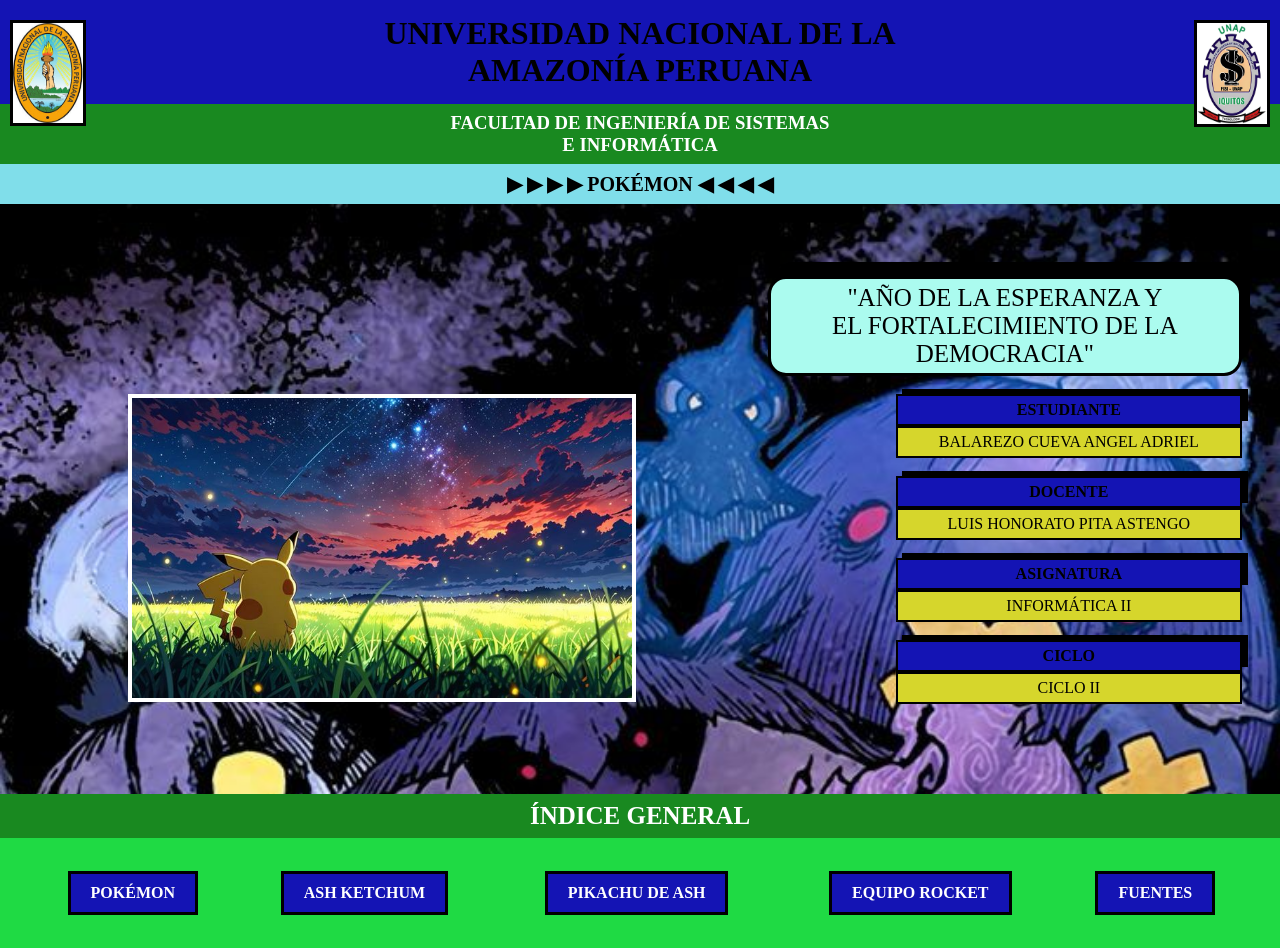
<file: index.html>
<!DOCTYPE html>
<html>
    <head>
        <title>Presentación - Pokémon</title>
        <meta charset="UTF-8">
        <link rel="icon" href="icono.jpg">
        <link rel="stylesheet" href="AngelCSS-1.css">
        <style>
            .unap {position:absolute; top:20px; left:10px; width:70px; height:100px;
            border:3px solid black}
            .fisi {position:absolute; top:20px; right:10px; width:70px; height:101px;
            border:3px solid black}
        </style>

    </head>

    <body style="background-image:url(Fondobody1.jpg); background-repeat:no-repeat;
    background-size:cover">
        <img src="logo unap__.ico"
        alt="Logo UNAP" class="unap">
        <img src="111 logo fisi.jpg" 
        alt="Logo FISI" class="fisi">

        <h1 class="h1a">UNIVERSIDAD NACIONAL DE LA<br> AMAZONÍA PERUANA</h1>
        <h3 style="text-align:center; margin:0%" class="h3a">FACULTAD DE INGENIERÍA DE SISTEMAS<br>E INFORMÁTICA</h3>
        <h4 style="text-align:center" class="h4a">▶ ▶ ▶ ▶ POKÉMON ◀ ◀ ◀ ◀</h4>
        <br><br><br><br>

        <p class="jo">"AÑO DE LA ESPERANZA Y<br> EL FORTALECIMIENTO DE LA DEMOCRACIA"</p>
        <br>
        <img src="Pikachu.jpg" alt="Imagen de Pikachu en un paisaje nocturno" class="imgderecha imgancho">
        <p class="pre1">ESTUDIANTE</p>
        <p class="pre2">BALAREZO CUEVA ANGEL ADRIEL</p>
        <br>
        <p class="pre1">DOCENTE</p>
        <p class="pre2">LUIS HONORATO PITA ASTENGO</p>
        <br>
        <p class="pre1">ASIGNATURA</p>
        <p class="pre2">INFORMÁTICA II</p>
        <br>
        <p class="pre1">CICLO</p>
        <p class="pre2">CICLO II</p>
        <br>
        <br><br><br><br>


        <h3 style="text-align:center; font-size:25px; margin:0%" class="h3a">ÍNDICE GENERAL</h3>
        <table class="tabla">
            <tr>
                <td><a href="..\2-PRINCIPAL\1-PRINCIPAL.html" class="boton1">POKÉMON</a></td>
                <td><a href="..\3-CONTENIDO\1-CONTENIDO.html" class="boton1">ASH KETCHUM</a></td>
                <td><a href="..\4-CONTENIDO\2-CONTENIDO.html" class="boton1">PIKACHU DE ASH</a></td>
                <td><a href="..\5-CONTENIDO\3-CONTENIDO.html" class="boton1">EQUIPO ROCKET</a></td>
                <td><a href="..\6-FUENTES\FUENTES.html" class="boton1">FUENTES</a></td>
            </tr>
        </table>
        
    </body>
</html>
</file>
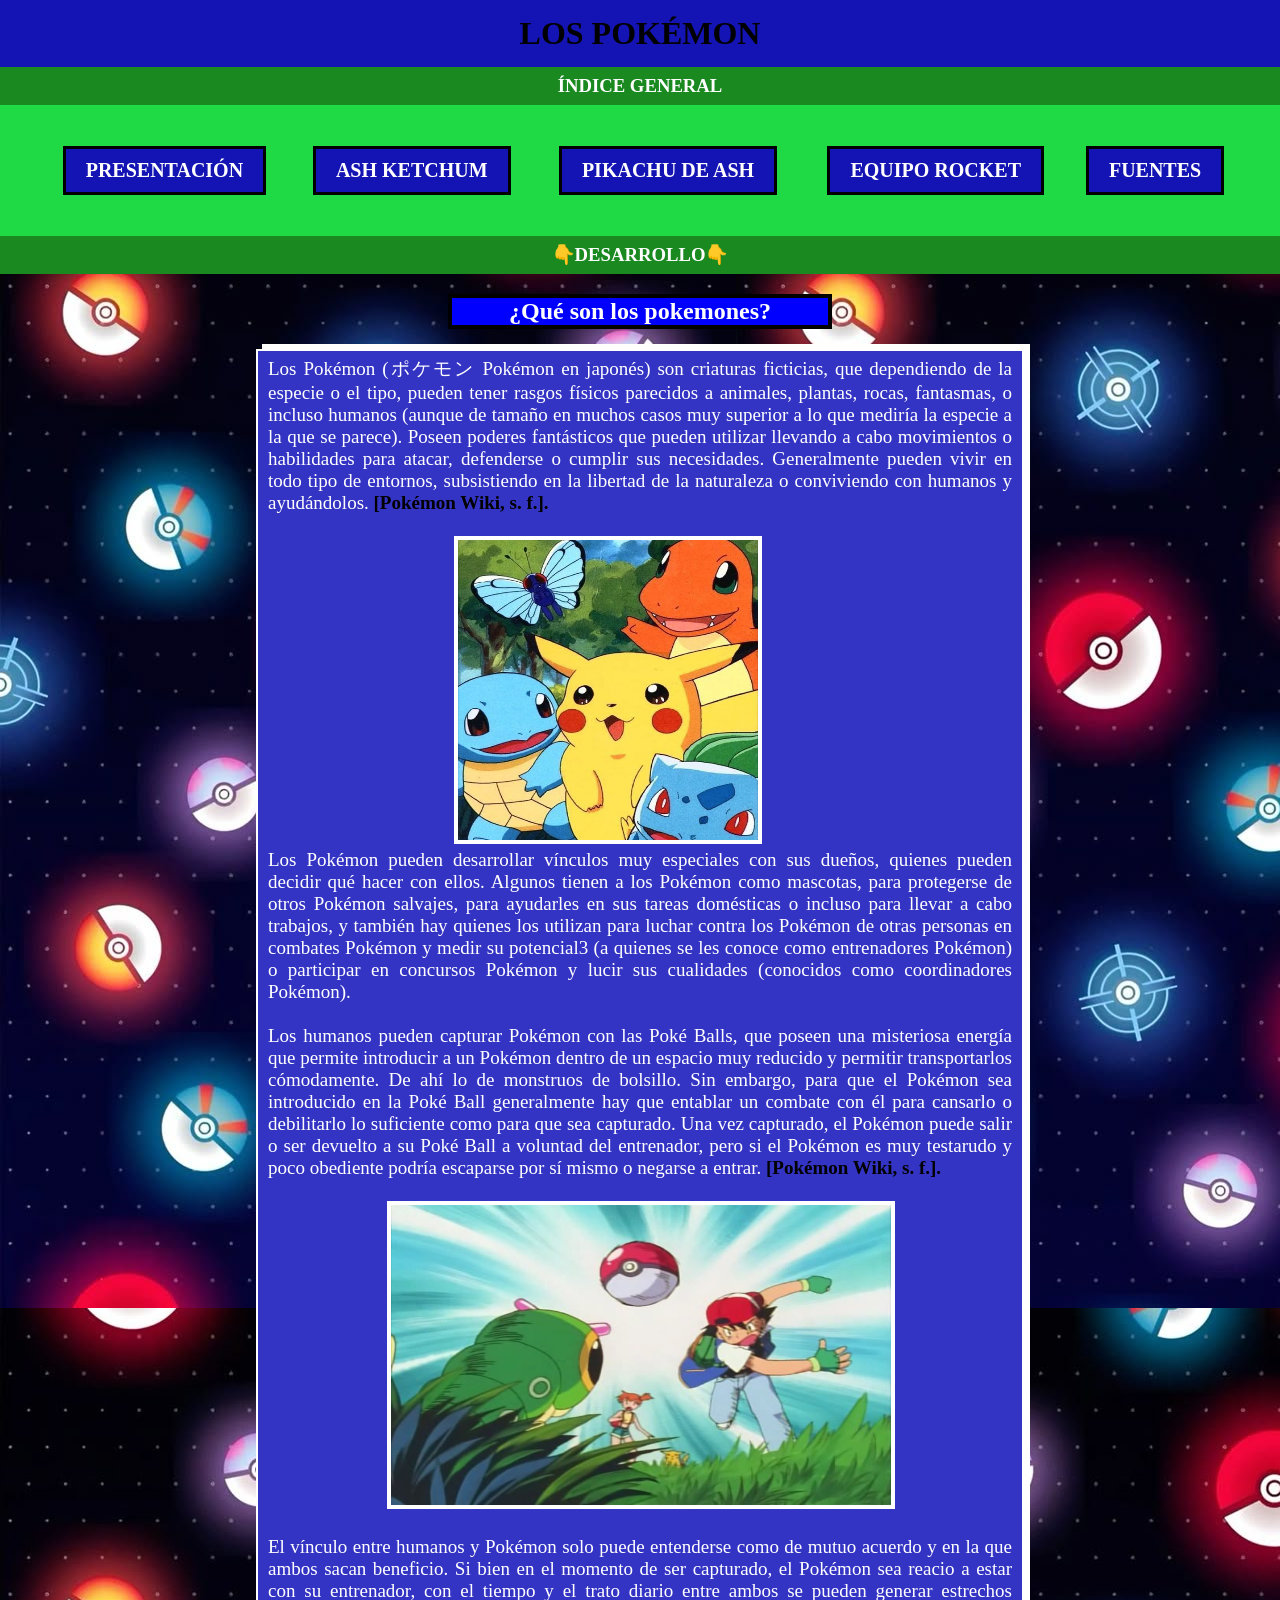
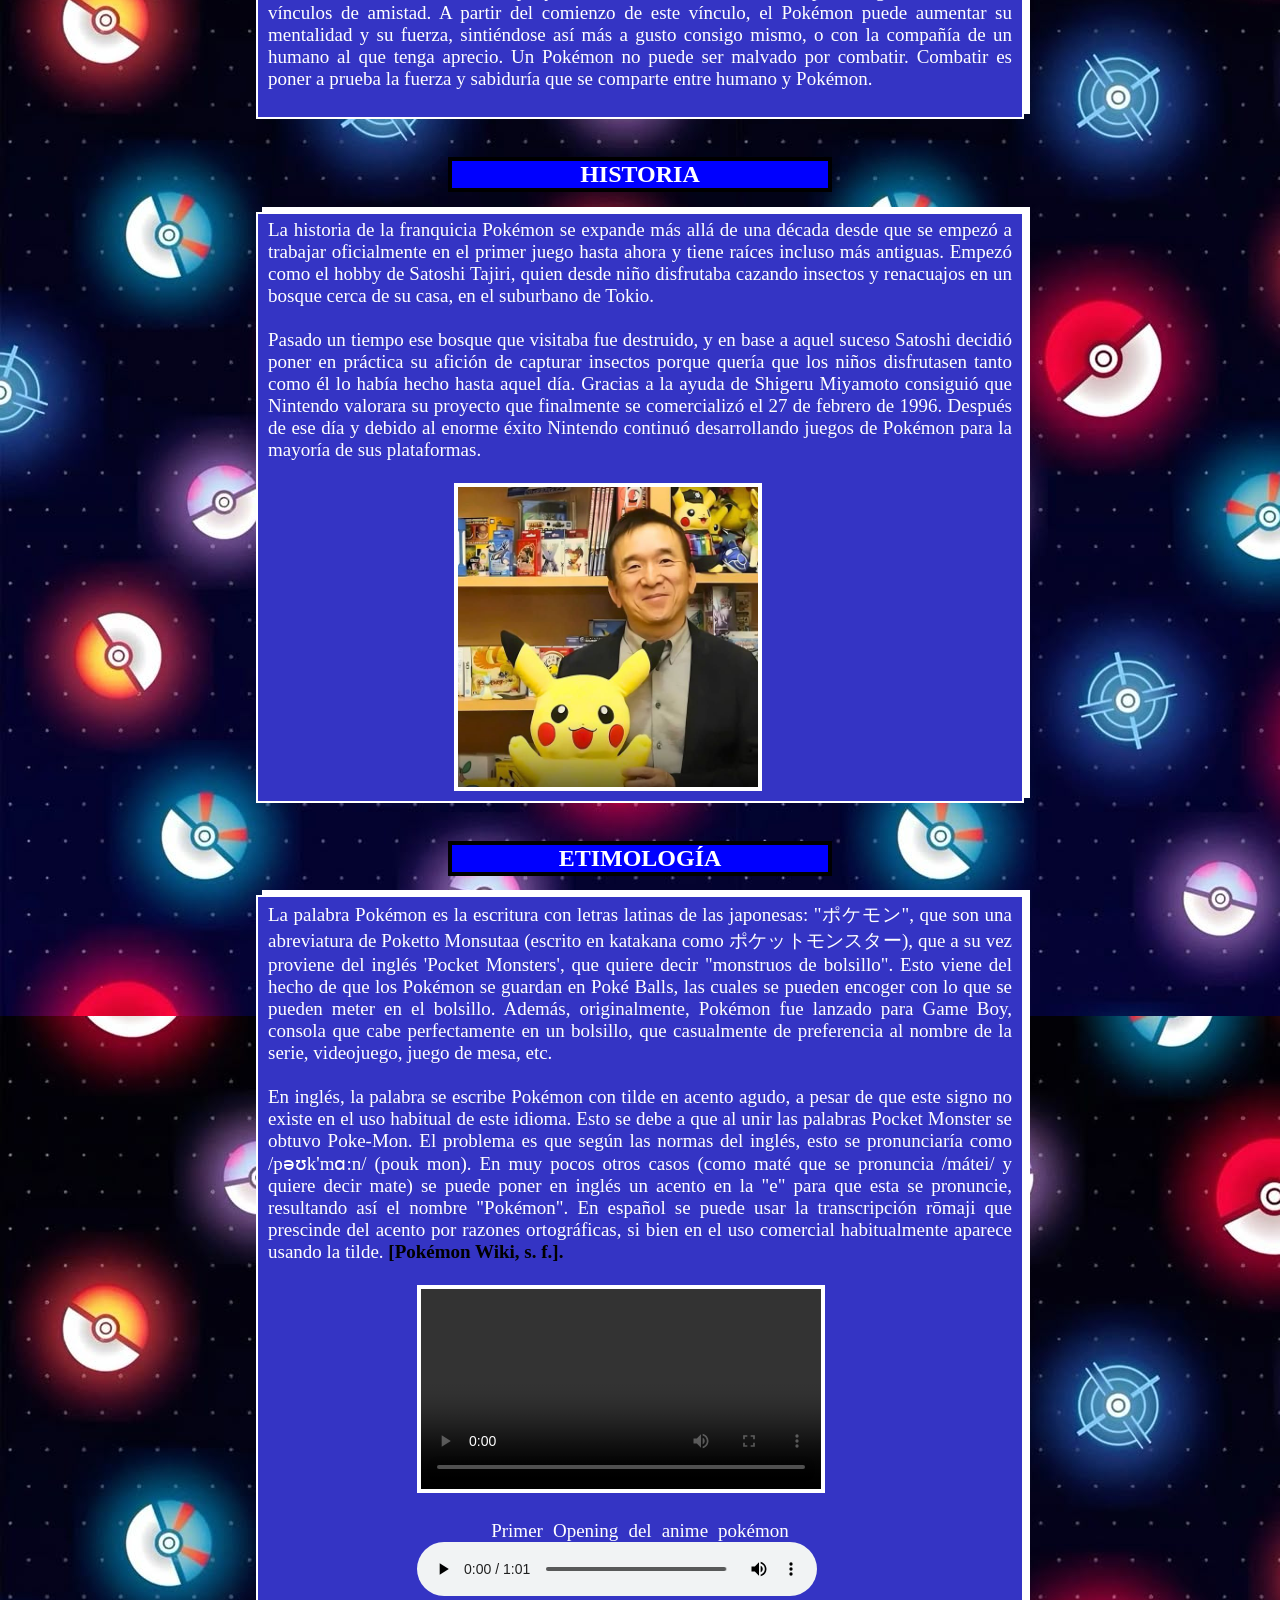
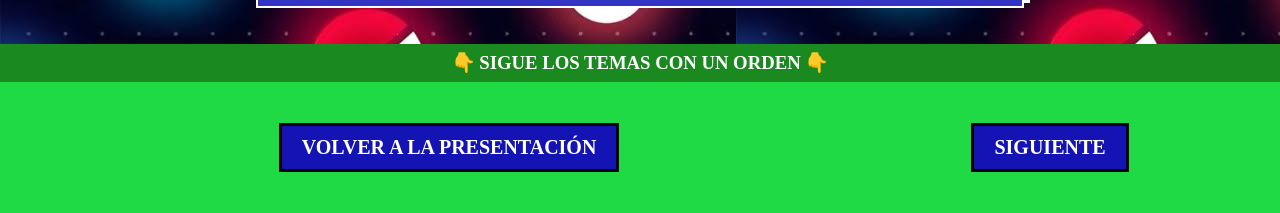
<file: 2-PRINCIPAL/1-PRINCIPAL.html>
<!DOCTYPE html>
<html>
    <head>
        <title>Pokémon</title>
        <meta charset="UTF-8">
        <link rel="stylesheet" href="AngelCSS-2.css">
        <link rel="icon" href="icono.jpg">
    </head>

    <body style="background-image:url(FondoBody.jpg)">
        <h1 class="h1a">LOS POKÉMON</h1>
        <h3 style="margin:0%; text-align:center" class="h3a">ÍNDICE GENERAL</h3>
        <h5 class="h5a">
            <table class="tabla">
                <tr>
                    <td><a href="..\index.html" class="boton1">PRESENTACIÓN</a></td>
                    <td><a href="..\3-CONTENIDO\1-CONTENIDO.html" class="boton1">ASH KETCHUM</a></td>
                    <td><a href="..\4-CONTENIDO\2-CONTENIDO.html" class="boton1">PIKACHU DE ASH</a></td>
                    <td><a href="..\5-CONTENIDO\3-CONTENIDO.html" class="boton1">EQUIPO ROCKET</a></td>
                    <td><a href="..\6-FUENTES\FUENTES.html" class="boton1">FUENTES</a></td>
                </tr>
            </table>
        </h5>
        <h3 style="text-align:center; margin:0%" class="h3a">👇DESARROLLO👇</h3>
    <h2 class="h2centro">¿Qué son los pokemones?</h2>
    <p class="p1">
        Los Pokémon (ポケモン Pokémon en japonés) son criaturas ficticias, que dependiendo de la especie o el 
        tipo, pueden tener rasgos físicos parecidos a animales, plantas, rocas, fantasmas, o incluso humanos 
        (aunque de tamaño en muchos casos muy superior a lo que mediría la especie a la que se parece). Poseen 
        poderes fantásticos que pueden utilizar llevando a cabo movimientos o habilidades para atacar, 
        defenderse o cumplir sus necesidades. Generalmente pueden vivir en todo tipo de entornos, subsistiendo 
        en la libertad de la naturaleza o conviviendo con humanos y ayudándolos.
       <span style="font-weight:bold; color:black">
       [Pokémon Wiki, s. f.].</span><br>
       <br>
       <img src="pokemones.jpg" alt="Imagen de pokemones" class="imgancho imgcentro">
       <br>
       Los Pokémon pueden desarrollar vínculos muy especiales con sus dueños, quienes pueden decidir qué hacer 
       con ellos. Algunos tienen a los Pokémon como mascotas, para protegerse de otros Pokémon salvajes, para 
       ayudarles en sus tareas domésticas o incluso para llevar a cabo trabajos, y también hay quienes los 
       utilizan para luchar contra los Pokémon de otras personas en combates Pokémon y medir su potencial3 
       (a quienes se les conoce como entrenadores Pokémon) o participar en concursos Pokémon y lucir sus 
       cualidades (conocidos como coordinadores Pokémon).<br>
       <br>
       Los humanos pueden capturar Pokémon con las Poké Balls, que poseen una misteriosa energía que permite 
       introducir a un Pokémon dentro de un espacio muy reducido y permitir transportarlos cómodamente. De ahí 
       lo de monstruos de bolsillo. Sin embargo, para que el Pokémon sea introducido en la Poké Ball 
       generalmente hay que entablar un combate con él para cansarlo o debilitarlo lo suficiente como para que 
       sea capturado. Una vez capturado, el Pokémon puede salir o ser devuelto a su Poké Ball a voluntad del 
       entrenador, pero si el Pokémon es muy testarudo y poco obediente podría escaparse por sí mismo o negarse 
       a entrar.<span style="font-weight:bold; color:black">
       [Pokémon Wiki, s. f.].</span><br>
       <br>
       <img src="captura.jpg" alt="Imagen de Ash capturando a caterpie" class="imgancho1 imgcentro1"><br>
       <br>
       El vínculo entre humanos y Pokémon solo puede entenderse como de mutuo acuerdo y en la que ambos sacan 
       beneficio. Si bien en el momento de ser capturado, el Pokémon sea reacio a estar con su entrenador, con 
       el tiempo y el trato diario entre ambos se pueden generar estrechos vínculos de amistad. A partir del 
       comienzo de este vínculo, el Pokémon puede aumentar su mentalidad y su fuerza, sintiéndose así más a 
       gusto consigo mismo, o con la compañía de un humano al que tenga aprecio. Un Pokémon no puede ser 
       malvado por combatir. Combatir es poner a prueba la fuerza y sabiduría que se comparte entre humano y 
       Pokémon.<br>
       <br>
    </p>
    <br>
    <h2 class="h2centro">HISTORIA</h2>
    <p class="p1">
        La historia de la franquicia Pokémon se expande más allá de una década desde que se empezó a trabajar 
        oficialmente en el primer juego hasta ahora y tiene raíces incluso más antiguas. Empezó como el hobby 
        de Satoshi Tajiri, quien desde niño disfrutaba cazando insectos y renacuajos en un bosque cerca de su 
        casa, en el suburbano de Tokio.<br>
        <br>
        Pasado un tiempo ese bosque que visitaba fue destruido, y en base a aquel suceso Satoshi decidió poner 
        en práctica su afición de capturar insectos porque quería que los niños disfrutasen tanto como él lo 
        había hecho hasta aquel día. Gracias a la ayuda de Shigeru Miyamoto consiguió que Nintendo valorara su 
        proyecto que finalmente se comercializó el 27 de febrero de 1996. Después de ese día y debido al enorme 
        éxito Nintendo continuó desarrollando juegos de Pokémon para la mayoría de sus plataformas.<br>
        <br>
        <img src="Satoshi.jpg" alt="Imagen de Satoshi" class="imgancho imgcentro">
        <br>
    </p>
    <br>
    <h2 class="h2centro">ETIMOLOGÍA</h2>
    <p class="p1">
        La palabra Pokémon es la escritura con letras latinas de las japonesas: "ポケモン", que son una 
        abreviatura de Poketto Monsutaa (escrito en katakana como ポケットモンスター), que a su vez proviene 
        del inglés 'Pocket Monsters', que quiere decir "monstruos de bolsillo". Esto viene del hecho de que los 
        Pokémon se guardan en Poké Balls, las cuales se pueden encoger con lo que se pueden meter en el 
        bolsillo. Además, originalmente, Pokémon fue lanzado para Game Boy, consola que cabe perfectamente en 
        un bolsillo, que casualmente de preferencia al nombre de la serie, videojuego, juego de mesa, etc.<br>
        <br>
        En inglés, la palabra se escribe Pokémon con tilde en acento agudo, a pesar de que este signo no existe 
        en el uso habitual de este idioma. Esto se debe a que al unir las palabras Pocket Monster se obtuvo 
        Poke-Mon. El problema es que según las normas del inglés, esto se pronunciaría como /pəʊk'mɑ:n/ 
        (pouk mon). En muy pocos otros casos (como maté que se pronuncia /mátei/ y quiere decir mate) se puede 
        poner en inglés un acento en la "e" para que esta se pronuncie, resultando así el nombre "Pokémon". 
        En español se puede usar la transcripción rōmaji que prescinde del acento por razones ortográficas, si 
        bien en el uso comercial habitualmente aparece usando la tilde.<span style="font-weight:bold; color:black">
       [Pokémon Wiki, s. f.].</span><br>
        <br>
        <video controls src="pikachu.mp4" alt="Vídeo de encuentro de Ash y pikachu" class="vidcentro vidancho"></video><br>
        <br>
        <span style="margin-left:30%; margin-right:30%">Primer Opening del anime pokémon</span>
        <audio controls src="intro.mp3" class="audiocentro audioancho"></audio>
    </p>
    <br>
    <br>
     <h3 style="margin:0%; text-align:center" class="h3a">👇 SIGUE LOS TEMAS CON UN ORDEN 👇</h3>
     <h5 class="h5a">
            <table class="tabla">
                <tr>
                    <td><a href="..\1-PRESENTACIÓN\Presentación-Angel.html" class="boton1">VOLVER A LA PRESENTACIÓN</a></td>
                    <td><a href="..\3-CONTENIDO\1-CONTENIDO.html" class="boton1">SIGUIENTE</a></td>
                </tr>
            </table>
        </h5>
     
    </body>
</html>
</file>
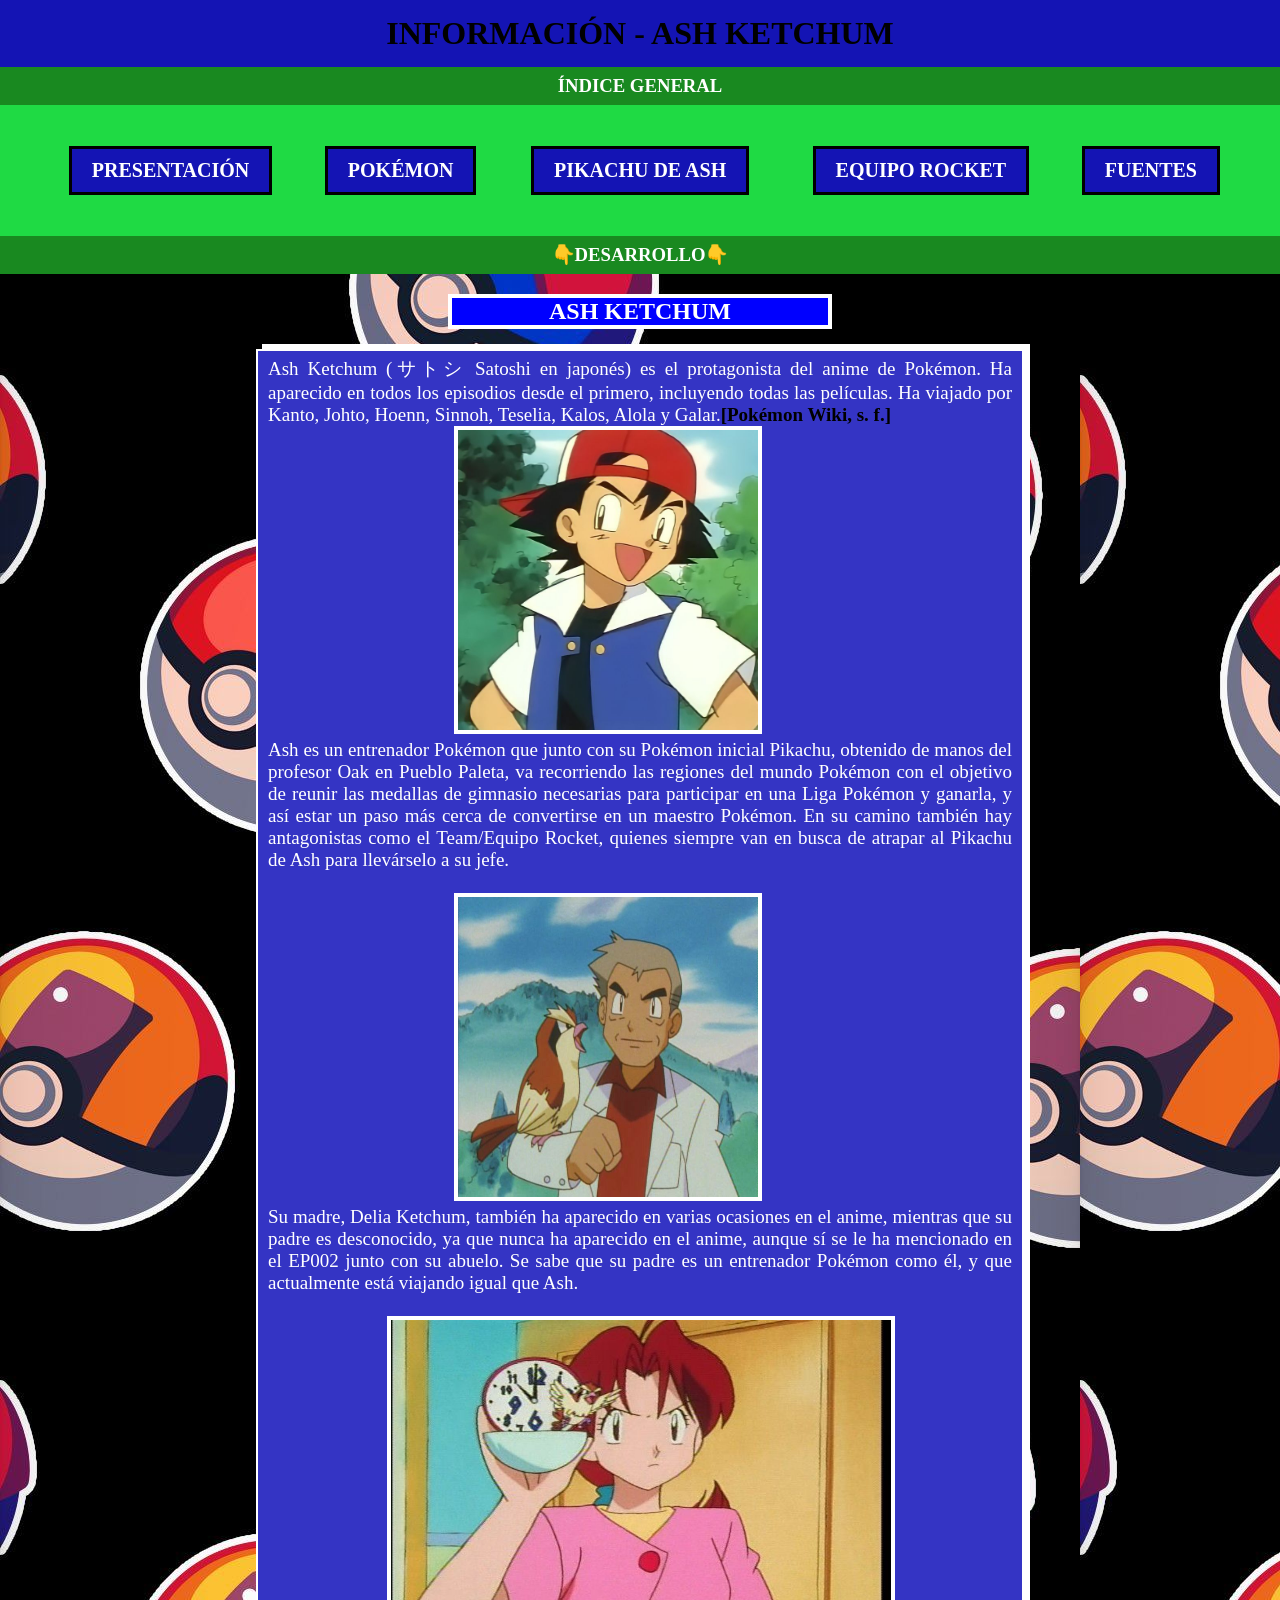
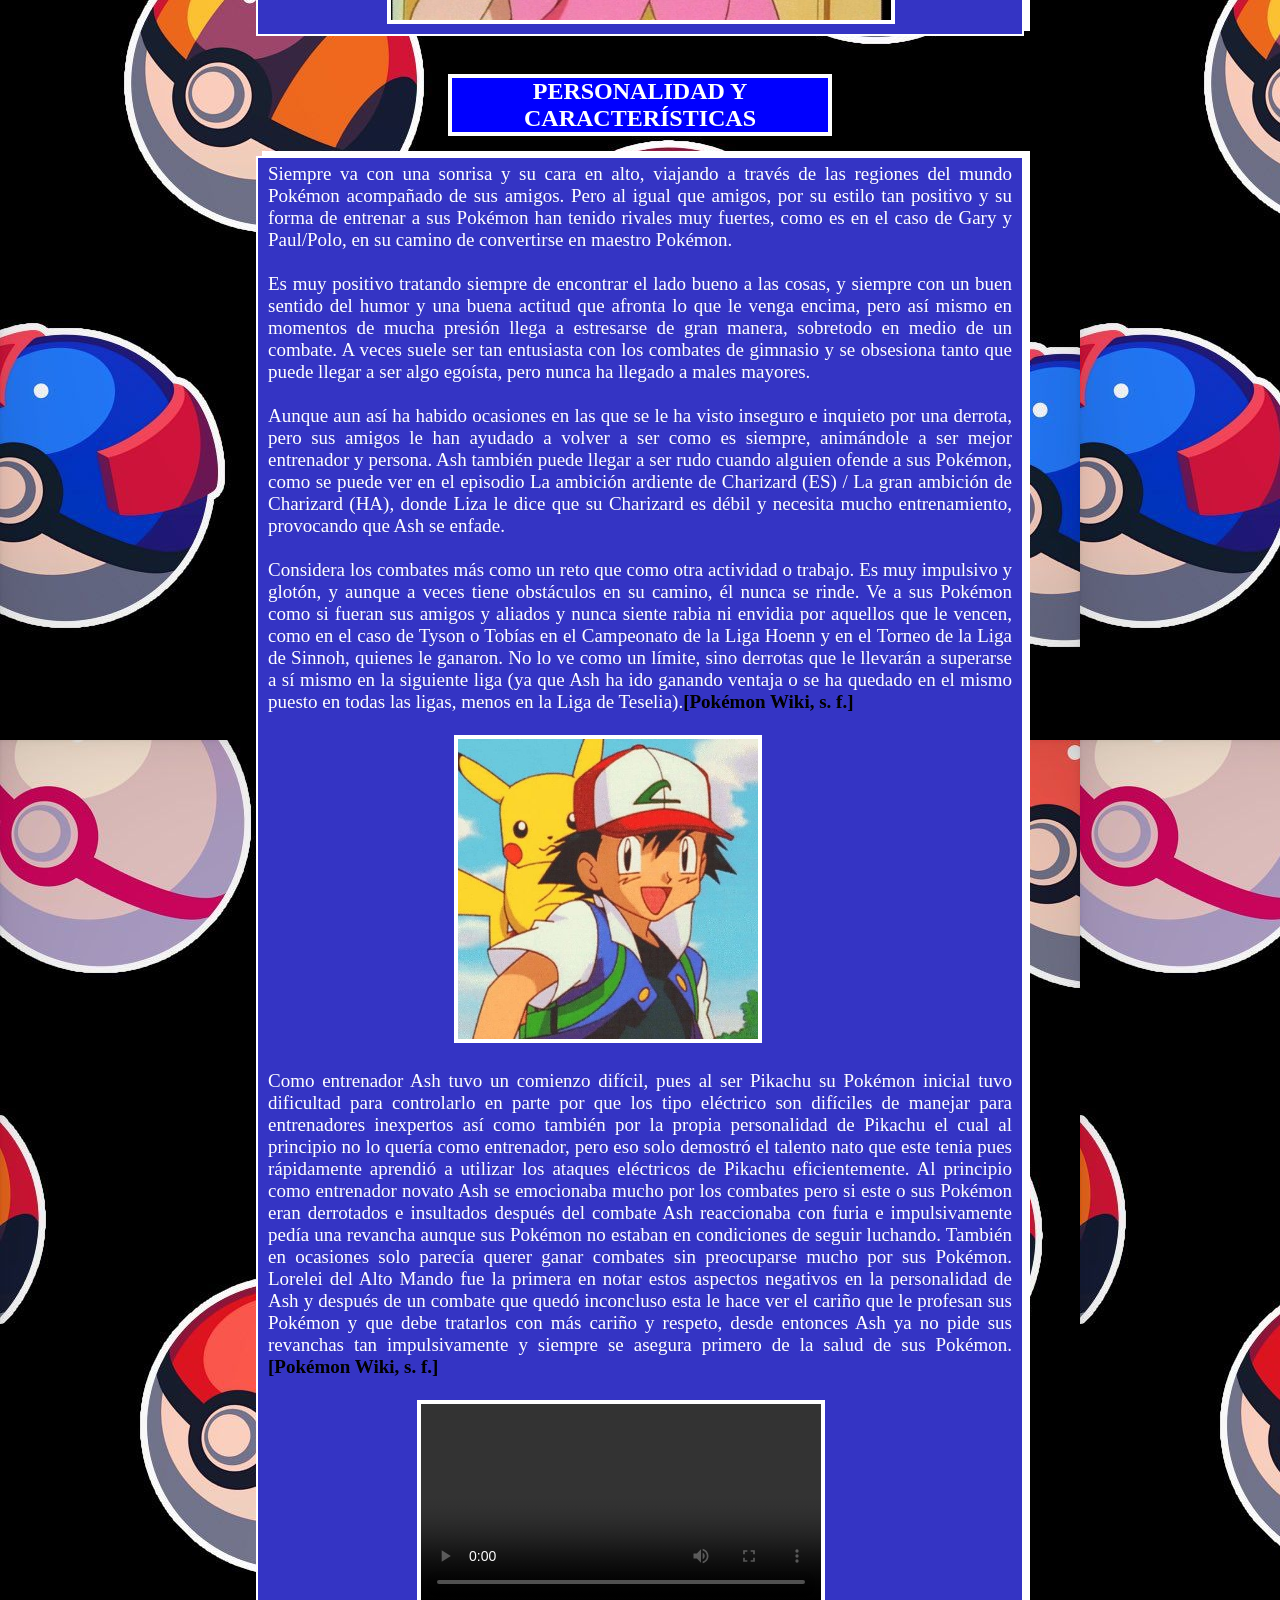
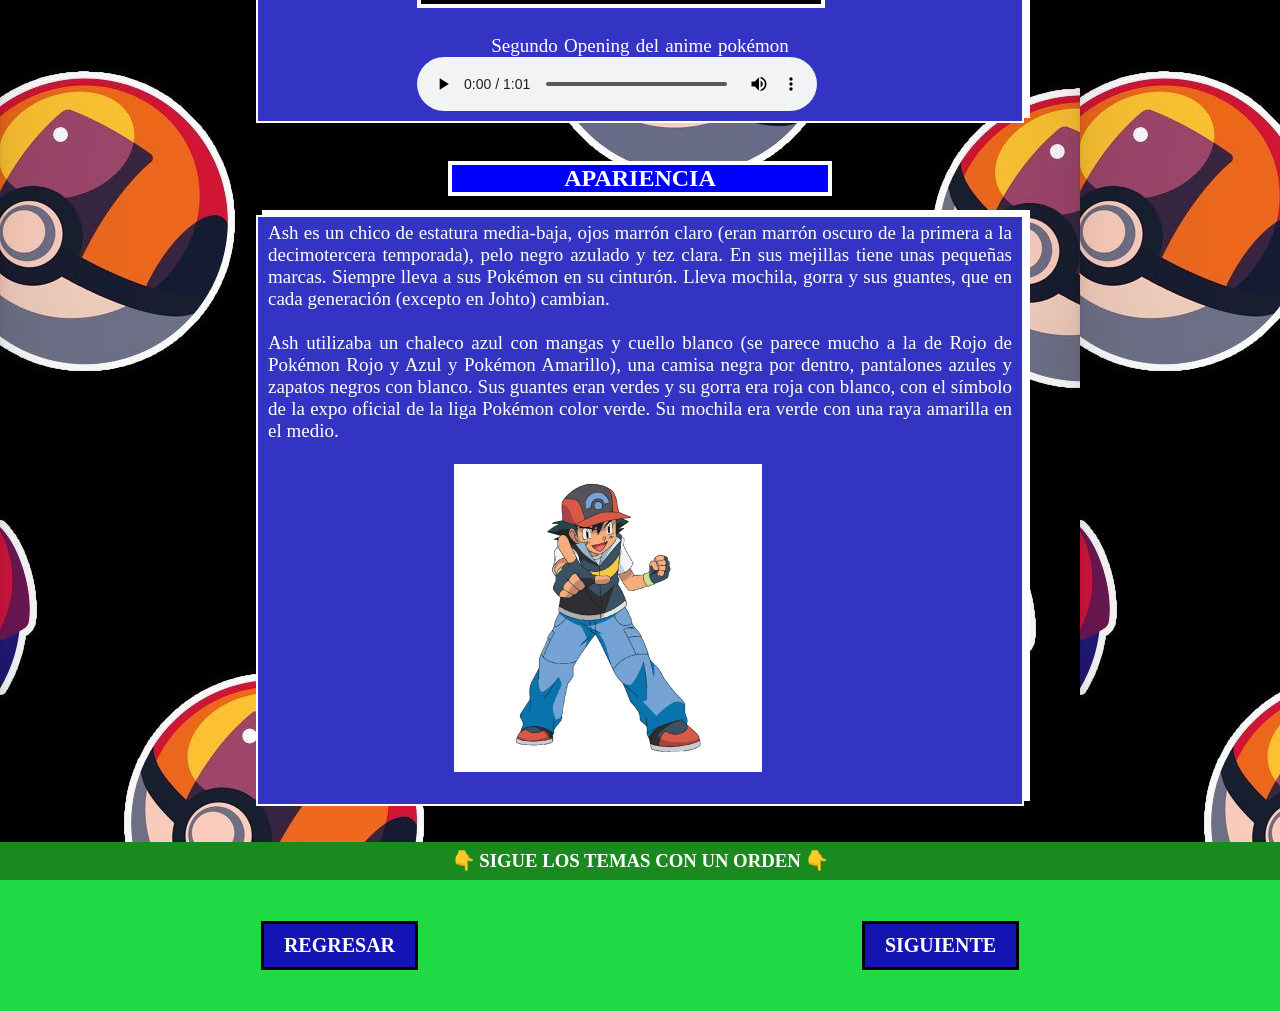
<file: 3-CONTENIDO/1-CONTENIDO.html>
<!DOCTYPE html>
<html>
    <head>
        <title>Ash Ketchum</title>
        <meta charset="UTF-8">
        <link rel="stylesheet" href="AngelCSS-3.css">
        <link rel="icon" href="icono.jpg">
    </head>

    <body style="background-image:url(FondoBody.jpg)">
        <h1 class="h1a">INFORMACIÓN - ASH KETCHUM</h1>
        <h3 style="margin:0%; text-align:center" class="h3a">ÍNDICE GENERAL</h3>
        <h5 class="h5a">
            <table class="tabla">
                <tr>
                    <td><a href="..\index.html" class="boton1">PRESENTACIÓN</a></td>
                    <td><a href="..\2-PRINCIPAL\1-PRINCIPAL.html" class="boton1">POKÉMON</a></td>
                    <td><a href="..\4-CONTENIDO\2-CONTENIDO.html" class="boton1">PIKACHU DE ASH</a></td>
                    <td><a href="..\5-CONTENIDO\3-CONTENIDO.html" class="boton1">EQUIPO ROCKET</a></td>
                    <td><a href="..\6-FUENTES\FUENTES.html" class="boton1">FUENTES</a></td>
                </tr>
            </table>
        </h5>
        <h3 style="text-align:center; margin:0%" class="h3a">👇DESARROLLO👇</h3>
    <h2 class="h2centro">ASH KETCHUM</h2>
    <p class="p1">
        Ash Ketchum (サトシ Satoshi en japonés) es el protagonista del anime de Pokémon. Ha aparecido en todos 
        los episodios desde el primero, incluyendo todas las películas. Ha viajado por Kanto, Johto, Hoenn, 
        Sinnoh, Teselia, Kalos, Alola y Galar.<span style="font-weight:bold; color:black">[Pokémon Wiki, s. f.]</span>
       <br>
       <img src="Ash.jpg" alt="Imagen de Ash" class="imgancho imgcentro">
       <br>
       Ash es un entrenador Pokémon que junto con su Pokémon inicial Pikachu, obtenido de manos del profesor 
       Oak en Pueblo Paleta, va recorriendo las regiones del mundo Pokémon con el objetivo de reunir las 
       medallas de gimnasio necesarias para participar en una Liga Pokémon y ganarla, y así estar un paso más 
       cerca de convertirse en un maestro Pokémon. En su camino también hay antagonistas como el Team/Equipo 
       Rocket, quienes siempre van en busca de atrapar al Pikachu de Ash para llevárselo a su jefe.<br>
       <br>
       <img src="OakyPid.jpg" alt="Imagen del profesor Oak junto a pidgey" class="imgancho imgcentro">
       <br>
       Su madre, Delia Ketchum, también ha aparecido en varias ocasiones en el anime, mientras que su padre es 
       desconocido, ya que nunca ha aparecido en el anime, aunque sí se le ha mencionado en el EP002 junto con 
       su abuelo. Se sabe que su padre es un entrenador Pokémon como él, y que actualmente está viajando igual 
       que Ash.<br>
       <br>
       <img src="Delia.jpg" alt="Imagen de Delia, madre de Ash" class="imgancho1 imgcentro1">
       <br>
    </p>
    <br>
    <h2 class="h2centro">PERSONALIDAD Y CARACTERÍSTICAS</h2>
    <p class="p1">
        Siempre va con una sonrisa y su cara en alto, viajando a través de las regiones del mundo Pokémon 
        acompañado de sus amigos. Pero al igual que amigos, por su estilo tan positivo y su forma de entrenar 
        a sus Pokémon han tenido rivales muy fuertes, como es en el caso de Gary y Paul/Polo, en su camino de 
        convertirse en maestro Pokémon.<br>
        <br>
        Es muy positivo tratando siempre de encontrar el lado bueno a las cosas, y siempre con un buen sentido 
        del humor y una buena actitud que afronta lo que le venga encima, pero así mismo en momentos de mucha 
        presión llega a estresarse de gran manera, sobretodo en medio de un combate. A veces suele ser tan 
        entusiasta con los combates de gimnasio y se obsesiona tanto que puede llegar a ser algo egoísta, pero 
        nunca ha llegado a males mayores.<br>
        <br>
        Aunque aun así ha habido ocasiones en las que se le ha visto inseguro e inquieto por una derrota, 
        pero sus amigos le han ayudado a volver a ser como es siempre, animándole a ser mejor entrenador y 
        persona. Ash también puede llegar a ser rudo cuando alguien ofende a sus Pokémon, como se puede ver 
        en el episodio La ambición ardiente de Charizard (ES) / La gran ambición de Charizard (HA), donde 
        Liza le dice que su Charizard es débil y necesita mucho entrenamiento, provocando que Ash se enfade.<br>
        <br>
        Considera los combates más como un reto que como otra actividad o trabajo. Es muy impulsivo y glotón, 
        y aunque a veces tiene obstáculos en su camino, él nunca se rinde. Ve a sus Pokémon como si fueran sus 
        amigos y aliados y nunca siente rabia ni envidia por aquellos que le vencen, como en el caso de Tyson o 
        Tobías en el Campeonato de la Liga Hoenn y en el Torneo de la Liga de Sinnoh, quienes le ganaron. No lo 
        ve como un límite, sino derrotas que le llevarán a superarse a sí mismo en la siguiente liga (ya que 
        Ash ha ido ganando ventaja o se ha quedado en el mismo puesto en todas las ligas, menos en la Liga de 
        Teselia).<span style="font-weight:bold; color:black">[Pokémon Wiki, s. f.]</span><br>
        <br>
        <img src="AshYPi.jpg" alt="Imagen de Ash y pikachu" class="imgancho imgcentro"><br>
        <br>
        Como entrenador Ash tuvo un comienzo difícil, pues al ser Pikachu su Pokémon inicial tuvo dificultad 
        para controlarlo en parte por que los tipo eléctrico son difíciles de manejar para entrenadores 
        inexpertos así como también por la propia personalidad de Pikachu el cual al principio no lo quería 
        como entrenador, pero eso solo demostró el talento nato que este tenia pues rápidamente aprendió a 
        utilizar los ataques eléctricos de Pikachu eficientemente. Al principio como entrenador novato Ash se 
        emocionaba mucho por los combates pero si este o sus Pokémon eran derrotados e insultados después del 
        combate Ash reaccionaba con furia e impulsivamente pedía una revancha aunque sus Pokémon no estaban en 
        condiciones de seguir luchando. También en ocasiones solo parecía querer ganar combates sin preocuparse 
        mucho por sus Pokémon. Lorelei del Alto Mando fue la primera en notar estos aspectos negativos en la 
        personalidad de Ash y después de un combate que quedó inconcluso esta le hace ver el cariño que le 
        profesan sus Pokémon y que debe tratarlos con más cariño y respeto, desde entonces Ash ya no pide sus 
        revanchas tan impulsivamente y siempre se asegura primero de la salud de sus Pokémon.
        <span style="font-weight:bold; color:black">[Pokémon Wiki, s. f.]</span><br>
        <br>
        <video controls src="PikachuvsRaichu.mp4" alt="Vídeo de pikachu vs raychu" class="vidcentro vidancho"></video><br>
        <br>
        <span style="margin-left:30%; margin-right:30%">Segundo Opening del anime pokémon</span>
        <audio controls src="audio.mp3" class="audiocentro audioancho"></audio>
    </p>
    <br>
    <h2 class="h2centro">APARIENCIA</h2>
    <p class="p1">
        Ash es un chico de estatura media-baja, ojos marrón claro (eran marrón oscuro de la primera a la 
        decimotercera temporada), pelo negro azulado y tez clara. En sus mejillas tiene unas pequeñas marcas. 
        Siempre lleva a sus Pokémon en su cinturón. Lleva mochila, gorra y sus guantes, que en cada generación 
        (excepto en Johto) cambian.<br>
        <br>
        Ash utilizaba un chaleco azul con mangas y cuello blanco (se parece mucho a la de Rojo de Pokémon Rojo 
        y Azul y Pokémon Amarillo), una camisa negra por dentro, pantalones azules y zapatos negros con blanco. 
        Sus guantes eran verdes y su gorra era roja con blanco, con el símbolo de la expo oficial de la liga 
        Pokémon color verde. Su mochila era verde con una raya amarilla en el medio.<br>
        <br>
        <img src="ASH1.jpg" alt="Imagen de Ash de cuerpo completo" class="imgancho imgcentro"><br>
        <br>
    </p>
    <br>
    <br>
     <h3 style="margin:0%; text-align:center" class="h3a">👇 SIGUE LOS TEMAS CON UN ORDEN 👇</h3>
     <h5 class="h5a">
            <table class="tabla">
                <tr>
                    <td><a href="..\2-PRINCIPAL\1-PRINCIPAL.html" class="boton1">REGRESAR</a></td>
                    <td><a href="..\4-CONTENIDO\2-CONTENIDO.html" class="boton1">SIGUIENTE</a></td>
                </tr>
            </table>
        </h5>
     
    </body>
</html>
</file>
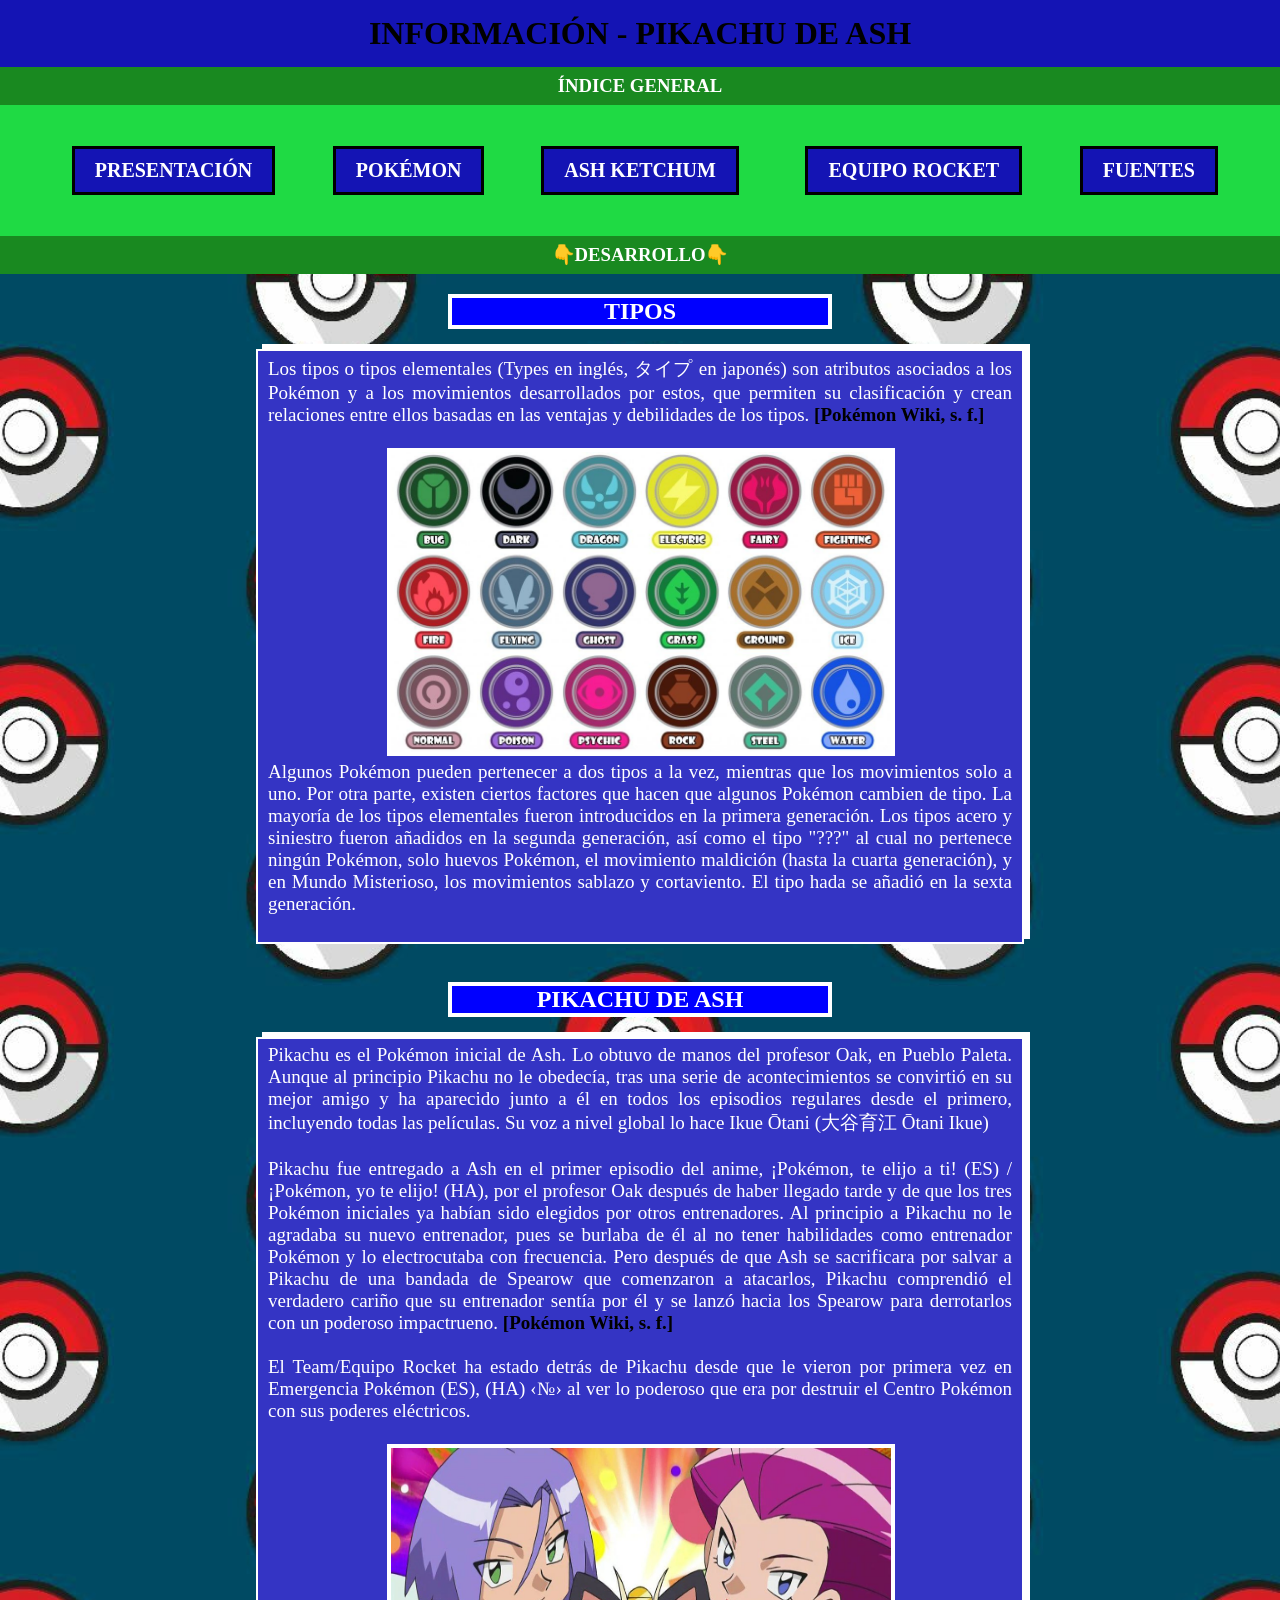
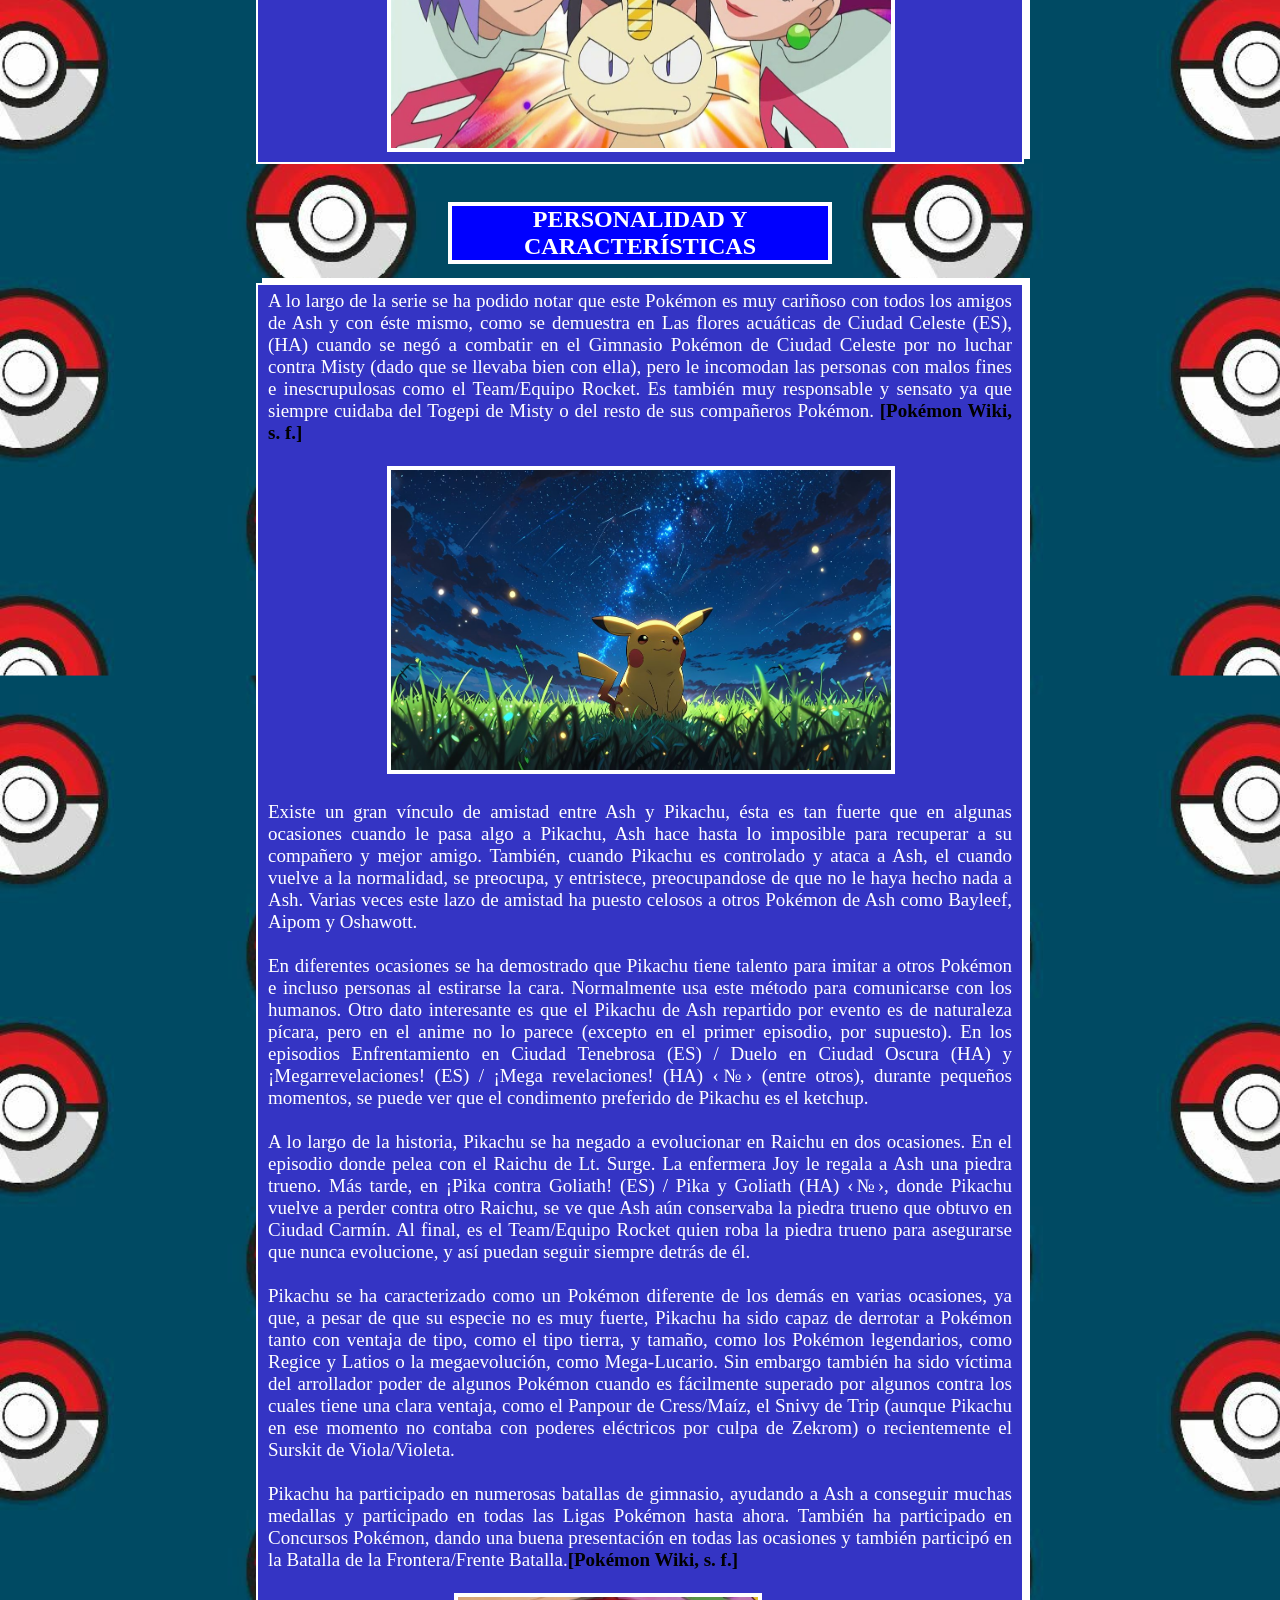
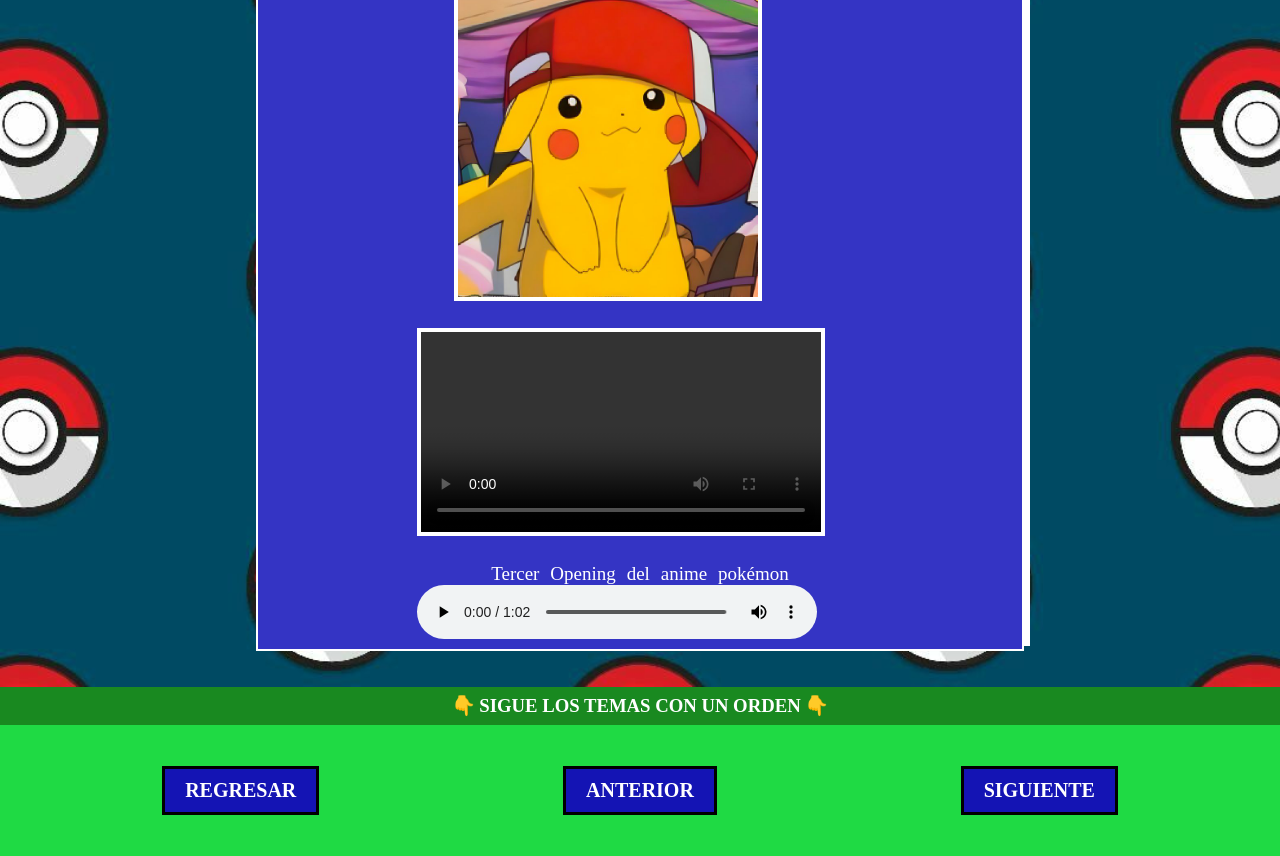
<file: 4-CONTENIDO/2-CONTENIDO.html>
<!DOCTYPE html>
<html>
    <head>
        <title>Pikachu de Ash</title>
        <meta charset="UTF-8">
        <link rel="stylesheet" href="AngelCSS-4.css">
        <link rel="icon" href="icono.jpg">
    </head>

    <body style="background-image:url(FondoBody.jpg); background-size:cover">
        <h1 class="h1a">INFORMACIÓN - PIKACHU DE ASH</h1>
        <h3 style="margin:0%; text-align:center" class="h3a">ÍNDICE GENERAL</h3>
        <h5 class="h5a">
            <table class="tabla">
                <tr>
                    <td><a href="..\index.html" class="boton1">PRESENTACIÓN</a></td>
                    <td><a href="..\2-PRINCIPAL\1-PRINCIPAL.html" class="boton1">POKÉMON</a></td>
                    <td><a href="..\3-CONTENIDO\1-CONTENIDO.html" class="boton1">ASH KETCHUM</a></td>
                    <td><a href="..\5-CONTENIDO\3-CONTENIDO.html" class="boton1">EQUIPO ROCKET</a></td>
                    <td><a href="..\6-FUENTES\FUENTES.html" class="boton1">FUENTES</a></td>
                </tr>
            </table>
        </h5>
        <h3 style="text-align:center; margin:0%" class="h3a">👇DESARROLLO👇</h3>
    <h2 class="h2centro">TIPOS</h2>
    <p class="p1">
       Los tipos o tipos elementales (Types en inglés, タイプ en japonés) son atributos asociados a los 
       Pokémon y a los movimientos desarrollados por estos, que permiten su clasificación y crean relaciones 
       entre ellos basadas en las ventajas y debilidades de los tipos.
       <span style="font-weight:bold; color:black">[Pokémon Wiki, s. f.]</span><br>
       <br>
       <img src="tipos1.jpg" alt="Imagen de los tipos de pokémon" class="imgancho1 imgcentro1">
       <br>
       Algunos Pokémon pueden pertenecer a dos tipos a la vez, mientras que los movimientos solo a uno. Por 
       otra parte, existen ciertos factores que hacen que algunos Pokémon cambien de tipo. La mayoría de los 
       tipos elementales fueron introducidos en la primera generación. Los tipos acero y siniestro fueron 
       añadidos en la segunda generación, así como el tipo "???" al cual no pertenece ningún Pokémon, solo 
       huevos Pokémon, el movimiento maldición (hasta la cuarta generación), y en Mundo Misterioso, los 
       movimientos sablazo y cortaviento. El tipo hada se añadió en la sexta generación.<br>
       <br>
    </p>
    <br>
    <h2 class="h2centro">PIKACHU DE ASH</h2>
    <p class="p1">
       Pikachu es el Pokémon inicial de Ash. Lo obtuvo de manos del profesor Oak, en Pueblo Paleta. Aunque al 
       principio Pikachu no le obedecía, tras una serie de acontecimientos se convirtió en su mejor amigo y ha 
       aparecido junto a él en todos los episodios regulares desde el primero, incluyendo todas las películas. 
       Su voz a nivel global lo hace Ikue Ōtani (大谷育江 Ōtani Ikue)<br>
       <br>
       Pikachu fue entregado a Ash en el primer episodio del anime, ¡Pokémon, te elijo a ti! (ES) / ¡Pokémon, 
       yo te elijo! (HA), por el profesor Oak después de haber llegado tarde y de que los tres Pokémon 
       iniciales ya habían sido elegidos por otros entrenadores. Al principio a Pikachu no le agradaba su nuevo 
       entrenador, pues se burlaba de él al no tener habilidades como entrenador Pokémon y lo electrocutaba 
       con frecuencia. Pero después de que Ash se sacrificara por salvar a Pikachu de una bandada de Spearow 
       que comenzaron a atacarlos, Pikachu comprendió el verdadero cariño que su entrenador sentía por él y se 
       lanzó hacia los Spearow para derrotarlos con un poderoso impactrueno.
       <span style="font-weight:bold; color:black">[Pokémon Wiki, s. f.]</span><br>
       <br>
       El Team/Equipo Rocket ha estado detrás de Pikachu desde que le vieron por primera vez en Emergencia 
       Pokémon (ES), (HA) ‹№› al ver lo poderoso que era por destruir el Centro Pokémon con sus poderes 
       eléctricos.<br>
       <br>
       <img src="ER.jpg" alt="Imagen del equipo rocket" class="imgancho1 imgcentro1">
       <br>
    </p>
    <br>
    <h2 class="h2centro">PERSONALIDAD Y CARACTERÍSTICAS</h2>
    <p class="p1">
        A lo largo de la serie se ha podido notar que este Pokémon es muy cariñoso con todos los amigos de Ash 
        y con éste mismo, como se demuestra en Las flores acuáticas de Ciudad Celeste (ES), (HA) cuando se 
        negó a combatir en el Gimnasio Pokémon de Ciudad Celeste por no luchar contra Misty (dado que se 
        llevaba bien con ella), pero le incomodan las personas con malos fines e inescrupulosas como el 
        Team/Equipo Rocket. Es también muy responsable y sensato ya que siempre cuidaba del Togepi de Misty o 
        del resto de sus compañeros Pokémon.
        <span style="font-weight:bold; color:black">[Pokémon Wiki, s. f.]</span><br>
        <br>
        <img src="pikapika.jpg" alt="Imagen de pikachu en un paisaje nocturno" class="imgancho1 imgcentro1"><br>
        <br>
        Existe un gran vínculo de amistad entre Ash y Pikachu, ésta es tan fuerte que en algunas ocasiones 
        cuando le pasa algo a Pikachu, Ash hace hasta lo imposible para recuperar a su compañero y mejor amigo. 
        También, cuando Pikachu es controlado y ataca a Ash, el cuando vuelve a la normalidad, se preocupa, y 
        entristece, preocupandose de que no le haya hecho nada a Ash. Varias veces este lazo de amistad ha 
        puesto celosos a otros Pokémon de Ash como Bayleef, Aipom y Oshawott.<br>
        <br>
        En diferentes ocasiones se ha demostrado que Pikachu tiene talento para imitar a otros Pokémon e 
        incluso personas al estirarse la cara. Normalmente usa este método para comunicarse con los humanos. 
        Otro dato interesante es que el Pikachu de Ash repartido por evento es de naturaleza pícara, pero en 
        el anime no lo parece (excepto en el primer episodio, por supuesto). En los episodios Enfrentamiento 
        en Ciudad Tenebrosa (ES) / Duelo en Ciudad Oscura (HA) y ¡Megarrevelaciones! (ES) / ¡Mega 
        revelaciones! (HA) ‹№› (entre otros), durante pequeños momentos, se puede ver que el condimento 
        preferido de Pikachu es el ketchup.<br>
        <br>
        A lo largo de la historia, Pikachu se ha negado a evolucionar en Raichu en dos ocasiones. En el 
        episodio donde pelea con el Raichu de Lt. Surge. La enfermera Joy le regala a Ash una piedra trueno. 
        Más tarde, en ¡Pika contra Goliath! (ES) / Pika y Goliath (HA) ‹№›, donde Pikachu vuelve a perder 
        contra otro Raichu, se ve que Ash aún conservaba la piedra trueno que obtuvo en Ciudad Carmín. Al 
        final, es el Team/Equipo Rocket quien roba la piedra trueno para asegurarse que nunca evolucione, y 
        así puedan seguir siempre detrás de él.<br>
        <br>
        Pikachu se ha caracterizado como un Pokémon diferente de los demás en varias ocasiones, ya que, a 
        pesar de que su especie no es muy fuerte, Pikachu ha sido capaz de derrotar a Pokémon tanto con 
        ventaja de tipo, como el tipo tierra, y tamaño, como los Pokémon legendarios, como Regice y Latios o 
        la megaevolución, como Mega-Lucario. Sin embargo también ha sido víctima del arrollador poder de 
        algunos Pokémon cuando es fácilmente superado por algunos contra los cuales tiene una clara ventaja, 
        como el Panpour de Cress/Maíz, el Snivy de Trip (aunque Pikachu en ese momento no contaba con poderes 
        eléctricos por culpa de Zekrom) o recientemente el Surskit de Viola/Violeta.<br>
        <br>
        Pikachu ha participado en numerosas batallas de gimnasio, ayudando a Ash a conseguir muchas medallas 
        y participado en todas las Ligas Pokémon hasta ahora. También ha participado en Concursos Pokémon, 
        dando una buena presentación en todas las ocasiones y también participó en la Batalla de la 
        Frontera/Frente Batalla.<span style="font-weight:bold; color:black">[Pokémon Wiki, s. f.]</span><br>
        <br>
        <img src="pika1.jpg" alt="Imagen de pikachu con la gorra de Ash" class="imgancho imgcentro"><br>
        <br>
        <video controls src="Adiós.mp4" alt="Vídeo de la despedida de pikachu" class="vidcentro vidancho"></video><br>
        <br>
        <span style="margin-left:30%; margin-right:30%">Tercer Opening del anime pokémon</span>
        <audio controls src="OP3.mp3" class="audiocentro audioancho"></audio>
    </p>
    <br>
    <br>
     <h3 style="margin:0%; text-align:center" class="h3a">👇 SIGUE LOS TEMAS CON UN ORDEN 👇</h3>
     <h5 class="h5a">
            <table class="tabla">
                <tr>
                    <td><a href="..\2-PRINCIPAL\1-PRINCIPAL.html" class="boton1">REGRESAR</a></td>
                    <td><a href="..\3-CONTENIDO\1-CONTENIDO.html" class="boton1">ANTERIOR</a></td>
                    <td><a href="..\5-CONTENIDO\3-CONTENIDO.html" class="boton1">SIGUIENTE</a></td>
                </tr>
            </table>
        </h5>
     
    </body>
</html>
</file>
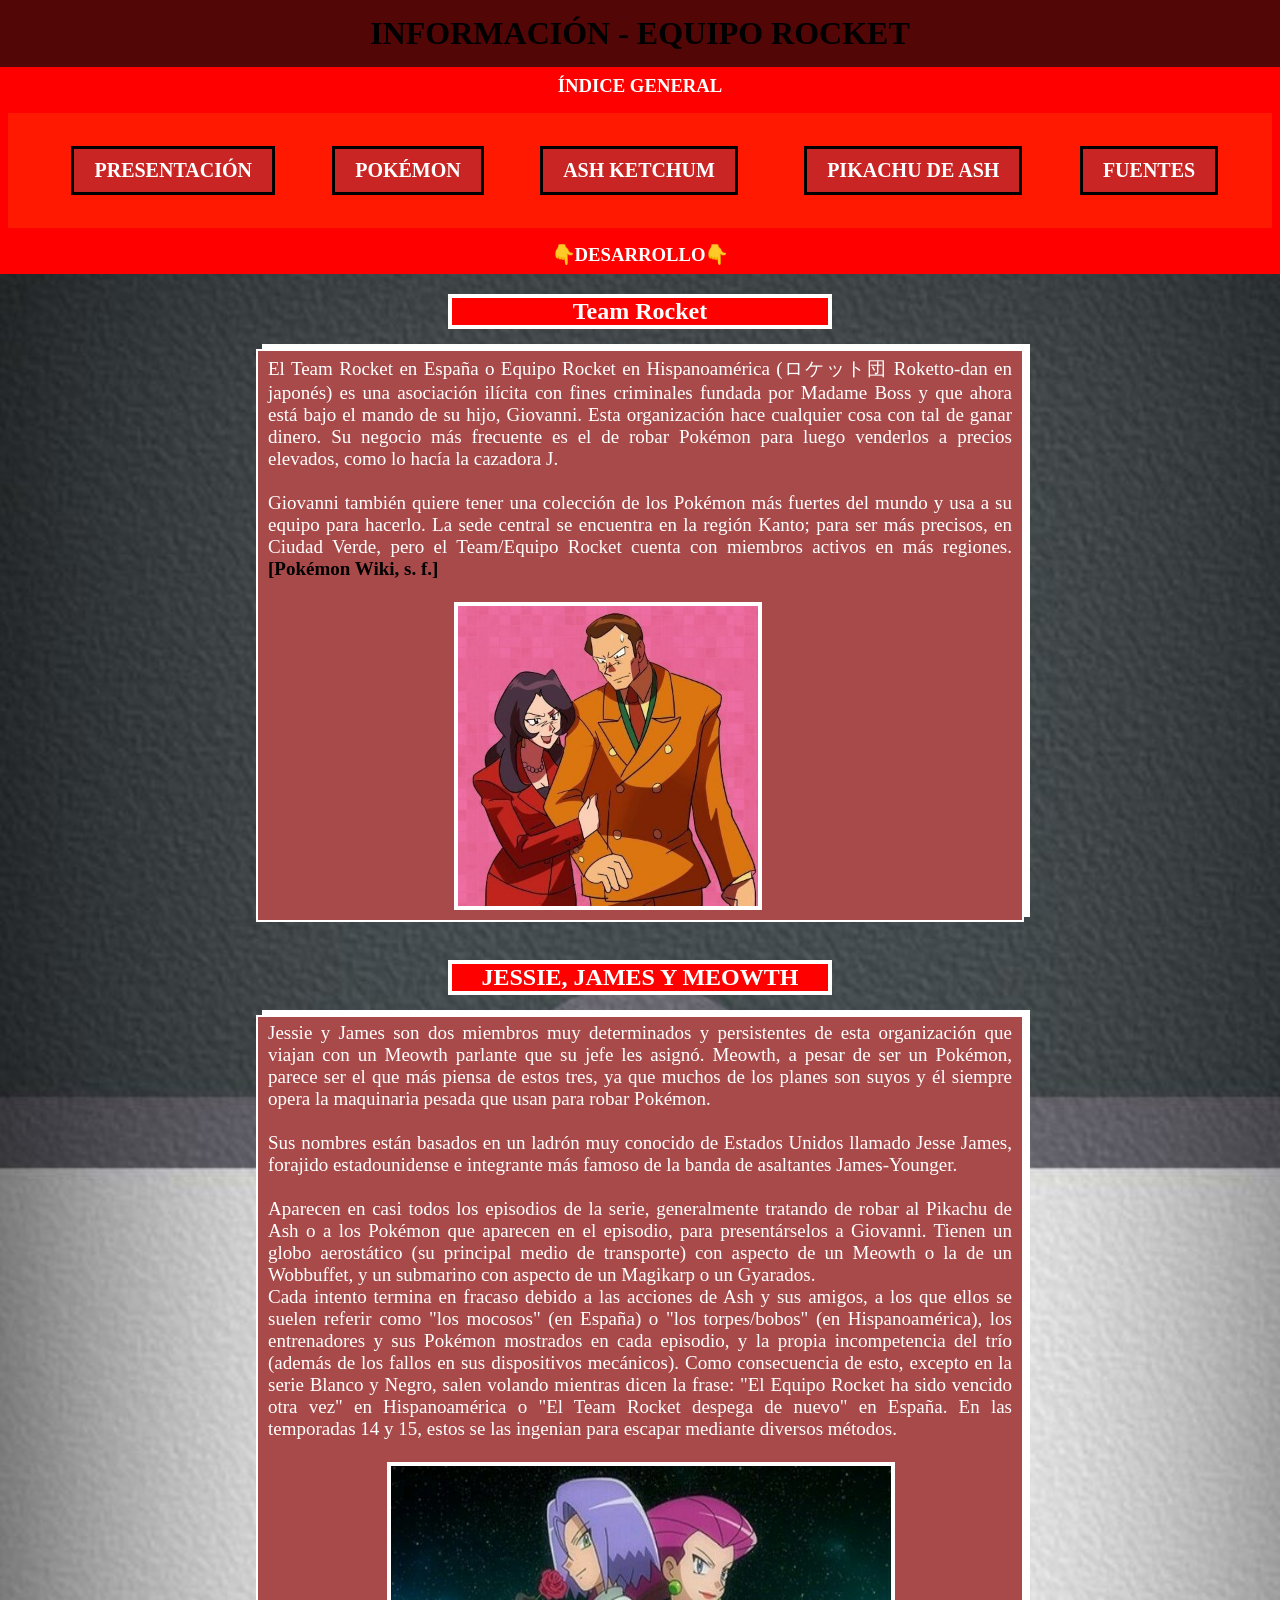
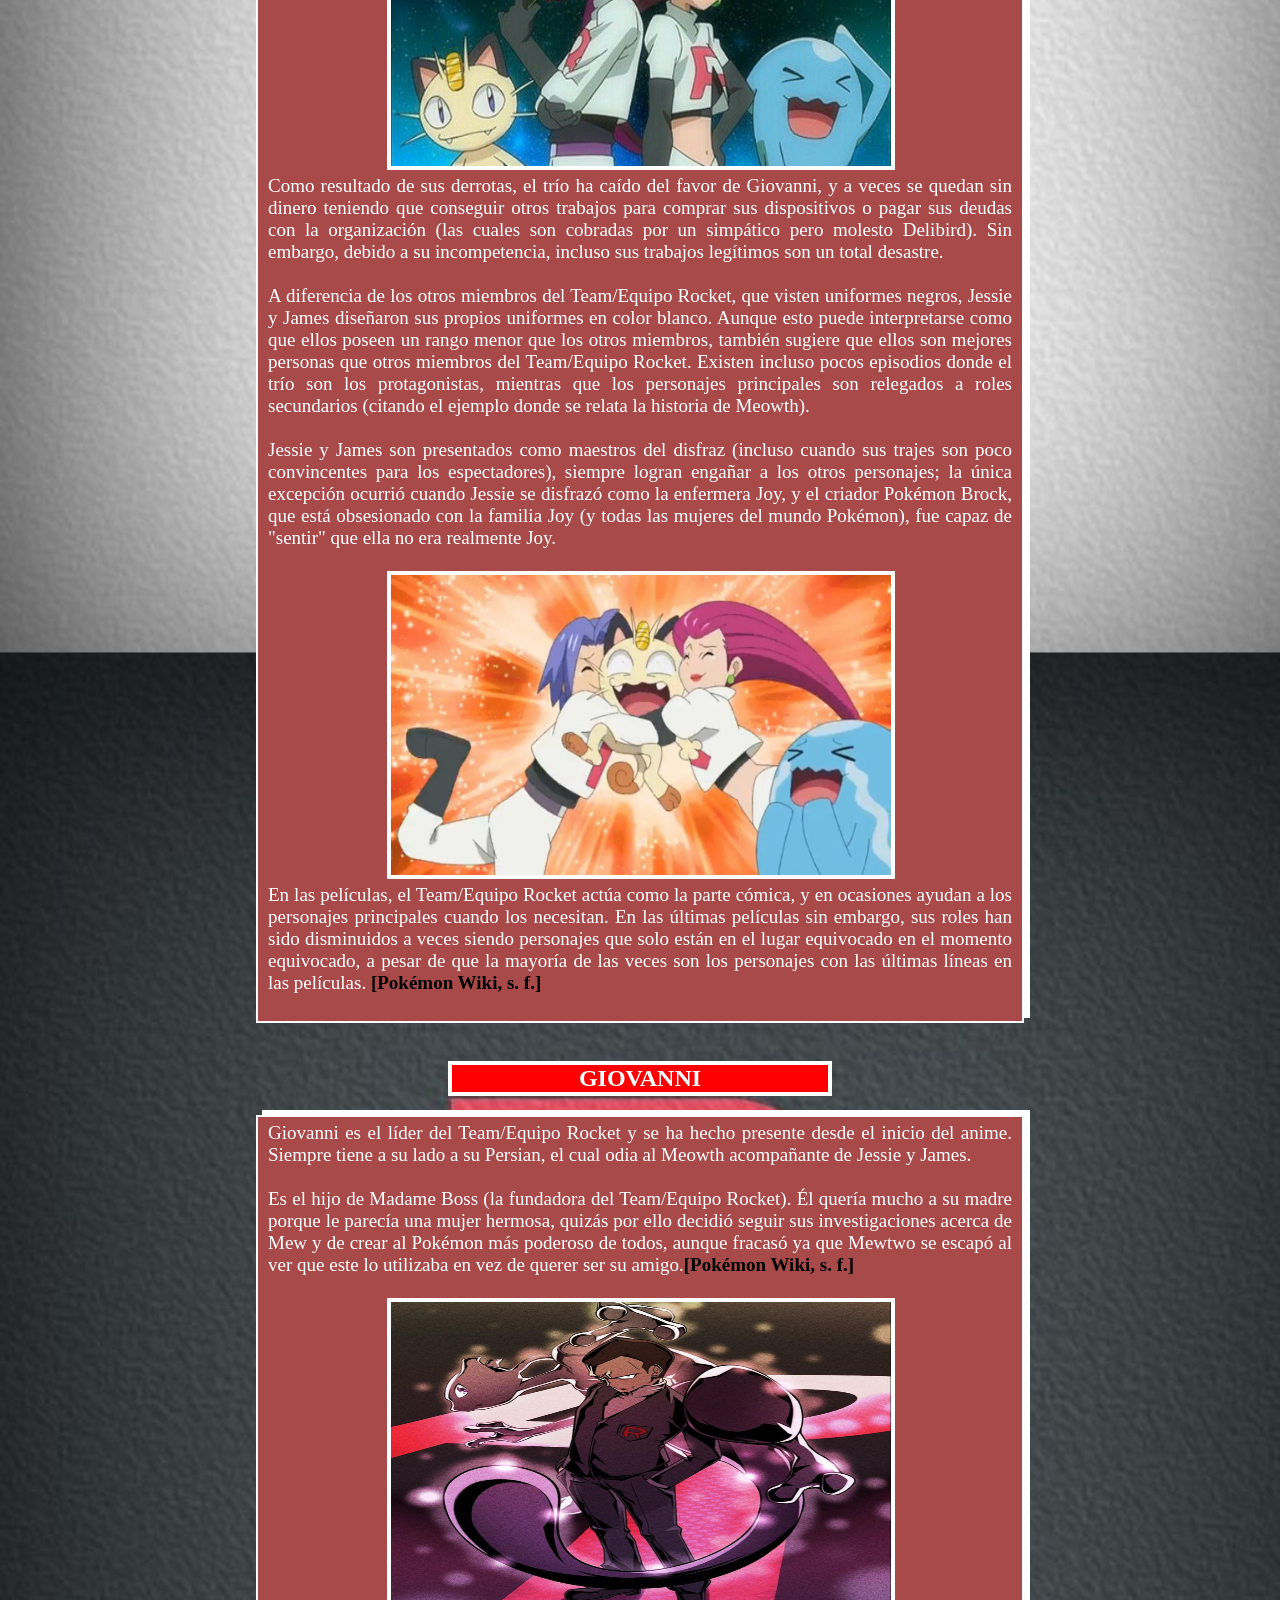
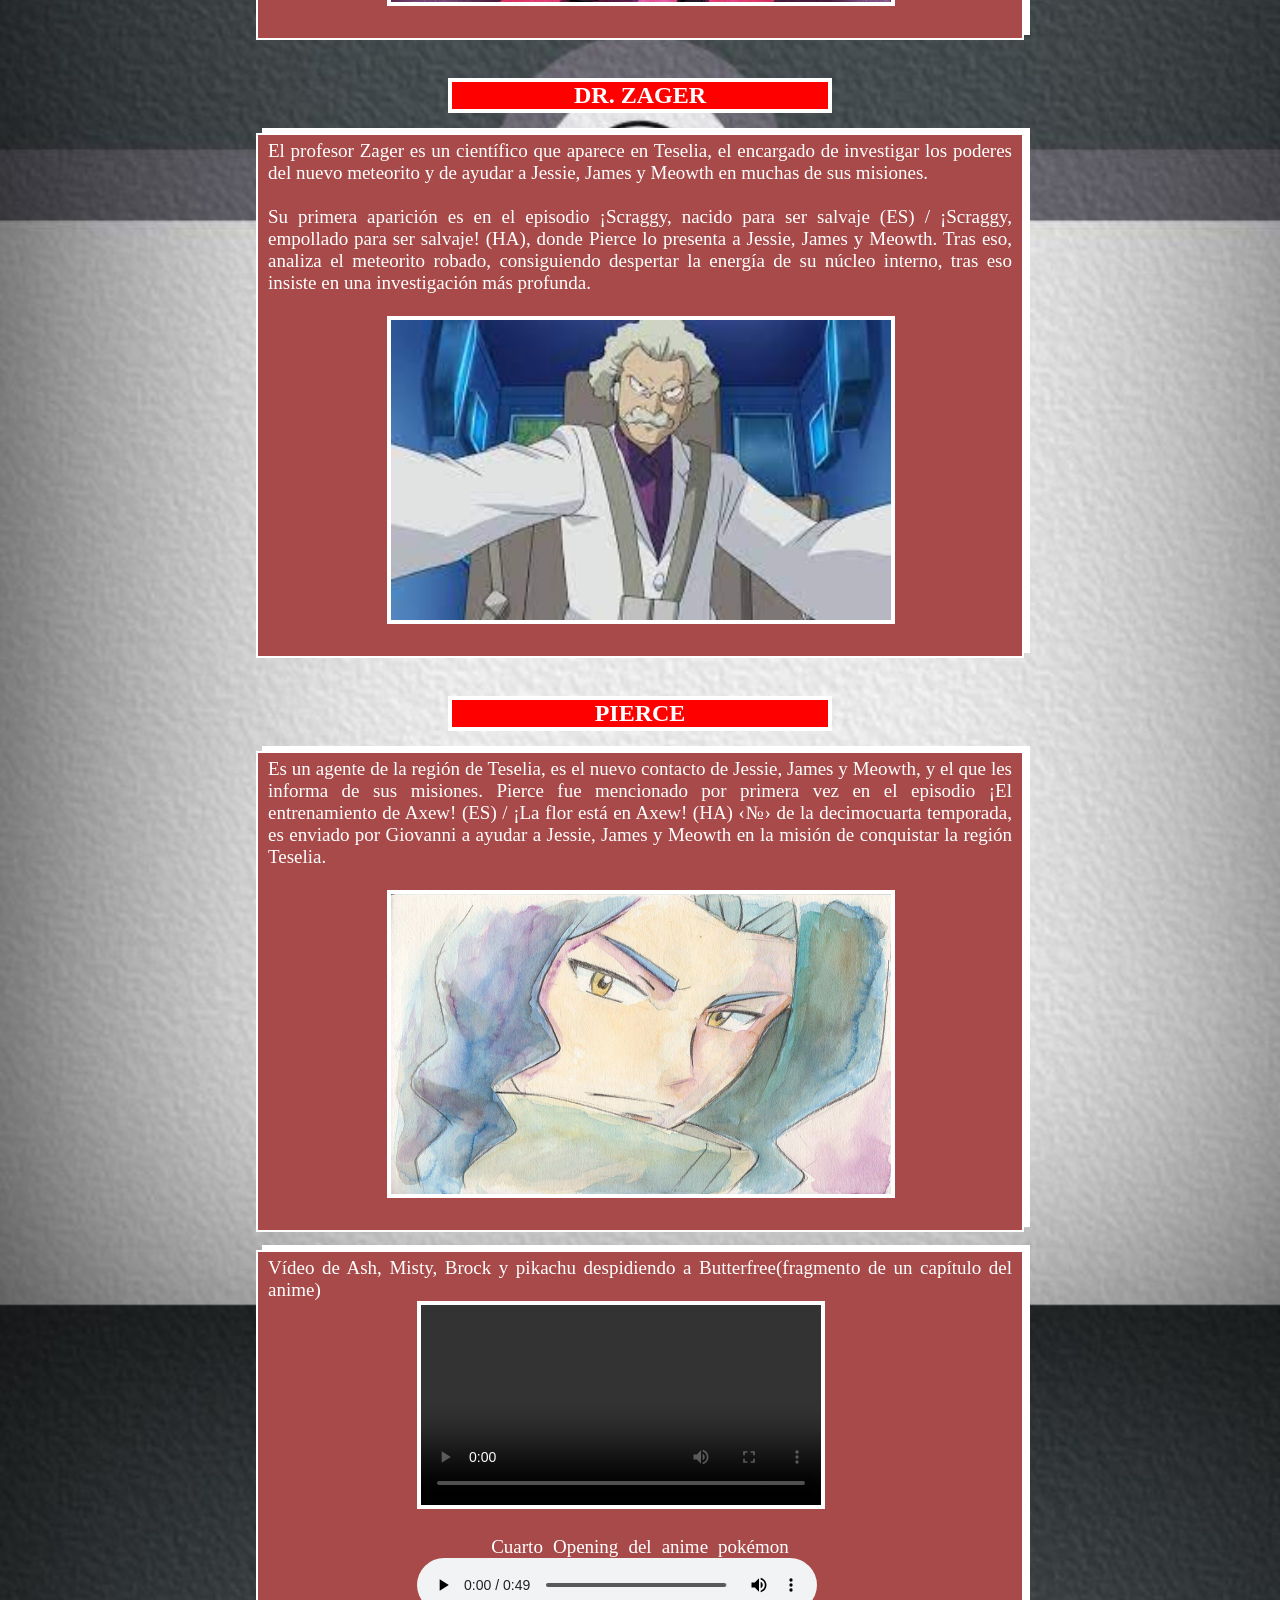
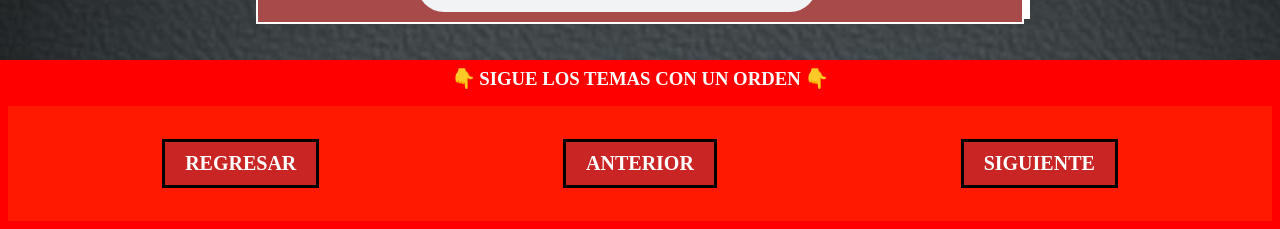
<file: 5-CONTENIDO/3-CONTENIDO.html>
<!DOCTYPE html>
<html>
    <head>
        <title>Equipo Rocket</title>
        <meta charset="UTF-8">
        <link rel="stylesheet" href="AngelCSS-5.css">
        <link rel="icon" href="icono.jpg">
    </head>

    <body style="background-image:url(fondo.jpg); background-size:cover">
        <h1 class="h1a">INFORMACIÓN - EQUIPO ROCKET</h1>
        <h3 style="margin:0%; text-align:center" class="h3a">ÍNDICE GENERAL</h3>
        <h5 class="h5a">
            <table class="tabla">
                <tr>
                    <td><a href="../index.html" class="boton1">PRESENTACIÓN</a></td>
                    <td><a href="..\2-PRINCIPAL\1-PRINCIPAL.html" class="boton1">POKÉMON</a></td>
                    <td><a href="..\3-CONTENIDO\1-CONTENIDO.html" class="boton1">ASH KETCHUM</a></td>
                    <td><a href="..\4-CONTENIDO\2-CONTENIDO.html" class="boton1">PIKACHU DE ASH</a></td>
                    <td><a href="..\6-FUENTES\FUENTES.html" class="boton1">FUENTES</a></td>
                </tr>
            </table>
        </h5>
        <h3 style="text-align:center; margin:0%" class="h3a">👇DESARROLLO👇</h3>
    <h2 class="h2centro">Team Rocket</h2>
    <p class="p1">
       El Team Rocket en España o Equipo Rocket en Hispanoamérica (ロケット団 Roketto-dan en japonés) es una 
       asociación ilícita con fines criminales fundada por Madame Boss y que ahora está bajo el mando de su 
       hijo, Giovanni. Esta organización hace cualquier cosa con tal de ganar dinero. Su negocio más frecuente 
       es el de robar Pokémon para luego venderlos a precios elevados, como lo hacía la cazadora J.<br>
       <br>
       Giovanni también quiere tener una colección de los Pokémon más fuertes del mundo y usa a su equipo para 
       hacerlo. La sede central se encuentra en la región Kanto; para ser más precisos, en Ciudad Verde, pero 
       el Team/Equipo Rocket cuenta con miembros activos en más regiones.
       <span style="font-weight:bold; color:black">[Pokémon Wiki, s. f.]</span><br>
       <br>
        <img src="MyG.jpg" alt="Imagen de Madame Boss y su hijo Giovanny" class="imgancho imgcentro">
       <br>
    </p>
    <br>
    <h2 class="h2centro">JESSIE, JAMES Y MEOWTH</h2>
    <p class="p1">
       Jessie y James son dos miembros muy determinados y persistentes de esta organización que viajan con un 
       Meowth parlante que su jefe les asignó. Meowth, a pesar de ser un Pokémon, parece ser el que más piensa 
       de estos tres, ya que muchos de los planes son suyos y él siempre opera la maquinaria pesada que usan 
       para robar Pokémon.<br>
       <br>
       Sus nombres están basados en un ladrón muy conocido de Estados Unidos llamado Jesse James, forajido 
       estadounidense e integrante más famoso de la banda de asaltantes James-Younger.<br>
       <br>
       Aparecen en casi todos los episodios de la serie, generalmente tratando de robar al Pikachu de Ash o a 
       los Pokémon que aparecen en el episodio, para presentárselos a Giovanni. Tienen un globo aerostático 
       (su principal medio de transporte) con aspecto de un Meowth o la de un Wobbuffet, y un submarino con 
       aspecto de un Magikarp o un Gyarados.<br>
       Cada intento termina en fracaso debido a las acciones de Ash y sus amigos, a los que ellos se suelen 
       referir como "los mocosos" (en España) o "los torpes/bobos" (en Hispanoamérica), los entrenadores y sus 
       Pokémon mostrados en cada episodio, y la propia incompetencia del trío (además de los fallos en sus 
       dispositivos mecánicos). Como consecuencia de esto, excepto en la serie Blanco y Negro, salen volando 
       mientras dicen la frase: "El Equipo Rocket ha sido vencido otra vez" en Hispanoamérica o "El Team Rocket 
       despega de nuevo" en España. En las temporadas 14 y 15, estos se las ingenian para escapar mediante 
       diversos métodos.<br>
       <br>
       <img src="J-J-M.jpg" alt="Imagen del equipo rocket" class="imgancho1 imgcentro1">
       <br>
       Como resultado de sus derrotas, el trío ha caído del favor de Giovanni, y a veces se quedan sin dinero 
       teniendo que conseguir otros trabajos para comprar sus dispositivos o pagar sus deudas con la 
       organización (las cuales son cobradas por un simpático pero molesto Delibird). Sin embargo, debido a su 
       incompetencia, incluso sus trabajos legítimos son un total desastre.<br>
       <br>
       A diferencia de los otros miembros del Team/Equipo Rocket, que visten uniformes negros, Jessie y James 
       diseñaron sus propios uniformes en color blanco. Aunque esto puede interpretarse como que ellos poseen 
       un rango menor que los otros miembros, también sugiere que ellos son mejores personas que otros miembros 
       del Team/Equipo Rocket. Existen incluso pocos episodios donde el trío son los protagonistas, mientras 
       que los personajes principales son relegados a roles secundarios (citando el ejemplo donde se relata la 
       historia de Meowth).<br>
       <br>
       Jessie y James son presentados como maestros del disfraz (incluso cuando sus trajes son poco 
       convincentes para los espectadores), siempre logran engañar a los otros personajes; la única excepción 
       ocurrió cuando Jessie se disfrazó como la enfermera Joy, y el criador Pokémon Brock, que está 
       obsesionado con la familia Joy (y todas las mujeres del mundo Pokémon), fue capaz de "sentir" que ella 
       no era realmente Joy.<br>
       <br>
       <img src="aaaaa.jpg" alt="Imagen del equipo rocket" class="imgancho1 imgcentro1">
       <br>
       En las películas, el Team/Equipo Rocket actúa como la parte cómica, y en ocasiones ayudan a los personajes 
       principales cuando los necesitan. En las últimas películas sin embargo, sus roles han sido disminuidos a 
       veces siendo personajes que solo están en el lugar equivocado en el momento equivocado, a pesar de que la 
       mayoría de las veces son los personajes con las últimas líneas en las películas.
       <span style="font-weight:bold; color:black">[Pokémon Wiki, s. f.]</span><br>
       <br>
    </p>
    <br>
    <h2 class="h2centro">GIOVANNI</h2>
    <p class="p1">
        Giovanni es el líder del Team/Equipo Rocket y se ha hecho presente desde el inicio del anime. Siempre 
        tiene a su lado a su Persian, el cual odia al Meowth acompañante de Jessie y James.<br>
        <br>
        Es el hijo de Madame Boss (la fundadora del Team/Equipo Rocket). Él quería mucho a su madre porque le 
        parecía una mujer hermosa, quizás por ello decidió seguir sus investigaciones acerca de Mew y de crear 
        al Pokémon más poderoso de todos, aunque fracasó ya que Mewtwo se escapó al ver que este lo utilizaba 
        en vez de querer ser su amigo.<span style="font-weight:bold; color:black">[Pokémon Wiki, s. f.]</span><br>
        <br>
        <img src="GIO.jpg" alt="Imagen de Giovanni" class="imgancho1 imgcentro1"><br>
        <br>
    </p>
    <br>
    <h2 class="h2centro">DR. ZAGER</h2>
    <p class="p1">
        El profesor Zager es un científico que aparece en Teselia, el encargado de investigar los poderes del 
        nuevo meteorito y de ayudar a Jessie, James y Meowth en muchas de sus misiones.<br>
        <br>
        Su primera aparición es en el episodio ¡Scraggy, nacido para ser salvaje (ES) / ¡Scraggy, empollado 
        para ser salvaje! (HA), donde Pierce lo presenta a Jessie, James y Meowth. Tras eso, analiza el 
        meteorito robado, consiguiendo despertar la energía de su núcleo interno, tras eso insiste en una 
        investigación más profunda.<br>
        <br>
        <img src="DOC.jpeg" alt="Imagen del Dr. Zager" class="imgancho1 imgcentro1"><br>
        <br>
    </p>
    <br>
    <h2 class="h2centro">PIERCE</h2>
    <p class="p1">
        Es un agente de la región de Teselia, es el nuevo contacto de Jessie, James y Meowth, y el que les 
        informa de sus misiones. Pierce fue mencionado por primera vez en el episodio ¡El entrenamiento de 
        Axew! (ES) / ¡La flor está en Axew! (HA) ‹№› de la decimocuarta temporada, es enviado por Giovanni a 
        ayudar a Jessie, James y Meowth en la misión de conquistar la región Teselia.<br>
        <br>
        <img src="P.jpg" alt="Imagen de Pierce" class="imgancho1 imgcentro1"><br>
        <br>
    </p>
    <br>
    <p class="p1">
        Vídeo de Ash, Misty, Brock y pikachu despidiendo a Butterfree(fragmento de un capítulo del anime)
        <video controls src="AdiósBU.mp4" alt="Vídeo de la despedida de Butterfree" class="vidcentro vidancho"></video><br>
        <br>
        <span style="margin-left:30%; margin-right:30%">Cuarto Opening del anime pokémon</span>
        <audio controls src="OP4.mp3" class="audiocentro audioancho"></audio>
    </p>
    <br>
    <br>
     <h3 style="margin:0%; text-align:center" class="h3a">👇 SIGUE LOS TEMAS CON UN ORDEN 👇</h3>
     <h5 class="h5a">
            <table class="tabla">
                <tr>
                    <td><a href="..\2-PRINCIPAL\1-PRINCIPAL.html" class="boton1">REGRESAR</a></td>
                    <td><a href="..\4-CONTENIDO\2-CONTENIDO.html" class="boton1">ANTERIOR</a></td>
                    <td><a href="..\6-FUENTES\FUENTES.html" class="boton1">SIGUIENTE</a></td>
                </tr>
            </table>
        </h5>
     
    </body>
</html>
</file>
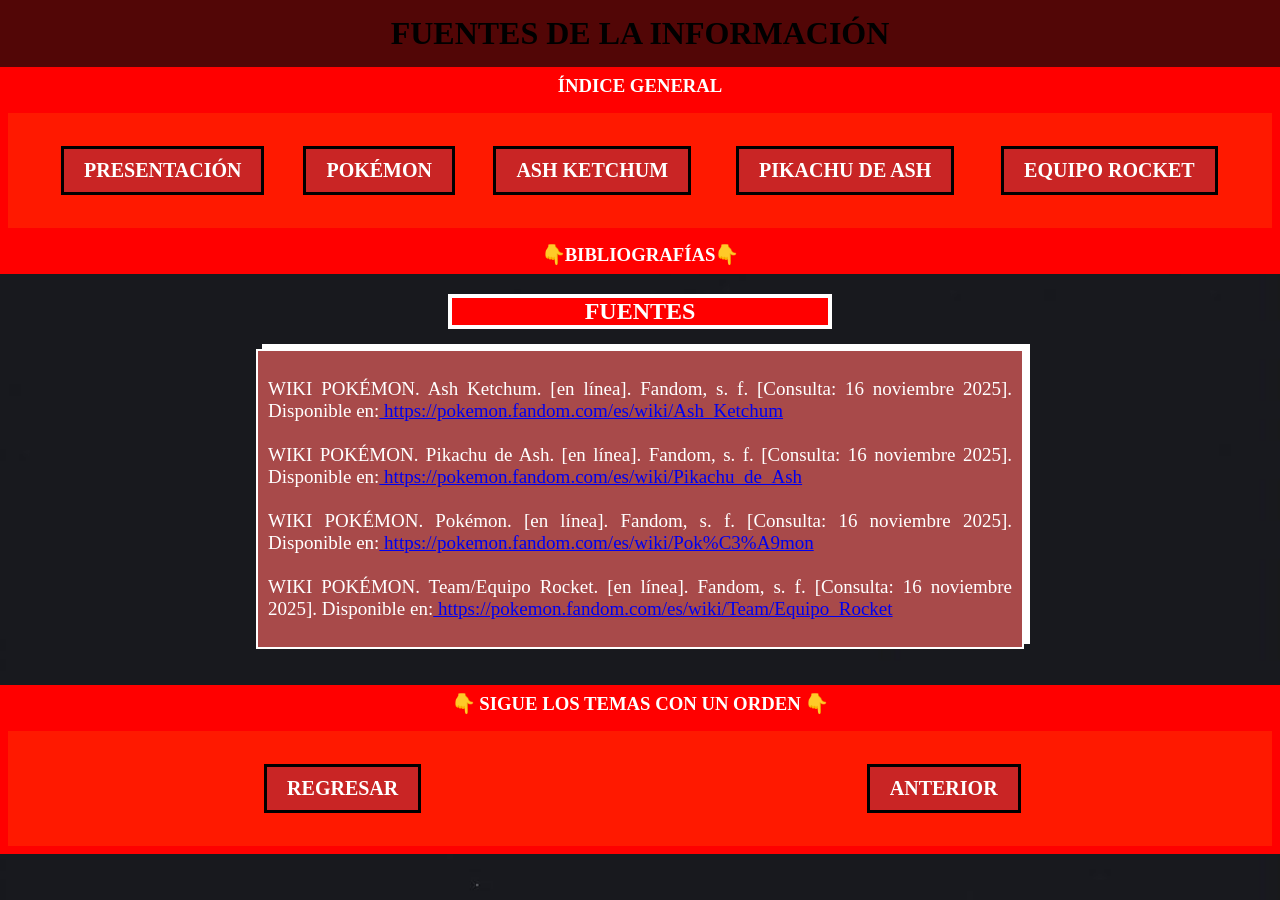
<file: 6-FUENTES/FUENTES.html>
<!DOCTYPE html>
<html>
    <head>
        <title>Fuentes</title>
        <meta charset="UTF-8">
        <link rel="stylesheet" href="AngelCSS-6.css">
        <link rel="icon" href="icono.jpg">
    </head>

    <body style="background-image:url(Fondo.jpg); background-size:cover">
        <h1 class="h1a">FUENTES DE LA INFORMACIÓN</h1>
        <h3 style="margin:0%; text-align:center" class="h3a">ÍNDICE GENERAL</h3>
        <h5 class="h5a">
            <table class="tabla">
                <tr>
                    <td><a href="..\index.html" class="boton1">PRESENTACIÓN</a></td>
                    <td><a href="..\2-PRINCIPAL\1-PRINCIPAL.html" class="boton1">POKÉMON</a></td>
                    <td><a href="..\3-CONTENIDO\1-CONTENIDO.html" class="boton1">ASH KETCHUM</a></td>
                    <td><a href="..\4-CONTENIDO\2-CONTENIDO.html" class="boton1">PIKACHU DE ASH</a></td>
                    <td><a href="..\5-CONTENIDO\3-CONTENIDO.html" class="boton1">EQUIPO ROCKET</a></td>
                </tr>
            </table>
        </h5>
        <h3 style="text-align:center; margin:0%" class="h3a">👇BIBLIOGRAFÍAS👇</h3>
    <h2 class="h2centro">FUENTES</h2>
    <p class="p1">
        <br>
        WIKI POKÉMON. Ash Ketchum. [en línea]. Fandom, s. f. [Consulta: 16 noviembre 2025]. 
            Disponible en:<a href="https://pokemon.fandom.com/es/wiki/Ash_Ketchum">
             https://pokemon.fandom.com/es/wiki/Ash_Ketchum
        </a><br>
        <br>
        WIKI POKÉMON. Pikachu de Ash. [en línea]. Fandom, s. f. [Consulta: 16 noviembre 2025]. 
            Disponible en:<a href="https://pokemon.fandom.com/es/wiki/Pikachu_de_Ash">
             https://pokemon.fandom.com/es/wiki/Pikachu_de_Ash
        </a><br>
        <br>
        WIKI POKÉMON. Pokémon. [en línea]. Fandom, s. f. [Consulta: 16 noviembre 2025]. 
            Disponible en:<a href="https://pokemon.fandom.com/es/wiki/Pok%C3%A9mon">
             https://pokemon.fandom.com/es/wiki/Pok%C3%A9mon
        </a><br>
        <br>
        WIKI POKÉMON. Team/Equipo Rocket. [en línea]. Fandom, s. f. [Consulta: 16 noviembre 2025]. 
        Disponible en:<a href="https://pokemon.fandom.com/es/wiki/Team/Equipo_Rocket">
             https://pokemon.fandom.com/es/wiki/Team/Equipo_Rocket
        </a><br>
        <br>
    </p>
    <br>
    <br>
     <h3 style="margin:0%; text-align:center" class="h3a">👇 SIGUE LOS TEMAS CON UN ORDEN 👇</h3>
     <h5 class="h5a">
            <table class="tabla">
                <tr>
                    <td><a href="..\2-PRINCIPAL\1-PRINCIPAL.html" class="boton1">REGRESAR</a></td>
                    <td><a href="..\5-CONTENIDO\3-CONTENIDO.html" class="boton1">ANTERIOR</a></td>
                </tr>
            </table>
        </h5>
     
    </body>
</html>
</file>
<file: AngelCSS-1.css>
body {margin:0%; padding:0%; font-family:Times New Roman; font-size:18}
html, body {margin:0; padding:0; height:100%}
.h1a {background-color:rgb(20, 20, 180); color:black; margin:0%; padding:15px; text-align:center}
.h2a {background-color:#4dd0e1; color:black; margin-right:70px; padding:8px}
.h3a {background-color:rgb(25, 137, 32); color:white; padding:8px}
.h4a {background-color:#80deea; color:black; margin:0%; padding:8px; font-family:algerian;
font-size:20px}

h1:hover {color:white}

p {margin:0%; text-align:justify}
.jo {font-family:algerian; font-size:25px; box-shadow:8px -14px; margin:0 25%; border:3px solid; 
     padding:5px 10px; text-align:center; background-color:rgb(171, 251, 239); margin-left:60%; 
     margin-right:3%; border-radius:18px}

.boton1 {display:inline-block; padding:10px 20px; background-color:rgb(20, 20, 180); 
        color:white; text-decoration:none; font-weight:bold; transition:background 0.3s;
        border:3px solid black}
.boton1:hover {background-color:white; color:black}
.imgderecha {float:left; margin-left:10%}
.imgancho {width:500px; height:300px; border:4px solid white}

.pre1 {font-family:rockwell; background-color:rgb(20, 20, 180); margin-left:70%; 
       margin-right:3%; border:2px solid; font-weight:bold;
                    box-shadow:6px -5px; padding:5px 10px; text-align:center} 
.pre2 {font-family:rockwell; background-color:rgb(214, 214, 44); margin:0px 10% 0 75%; border:2px solid; 
       margin-left:70%; margin-right:3%; padding:5px 10px; text-align:center}
.tabla {padding:30px; background-color:rgb(31, 218, 68); text-align:center; margin:0% auto; width:100%}
</file>
<file: 2-PRINCIPAL/AngelCSS-2.css>
body {margin:0%; padding:0%; font-family:Times New Roman; font-size:18}
html, body {margin:0; padding:0; height:100%}
.h1a {background-color:rgb(20, 20, 180); color:black; margin:0%; padding:15px; text-align:center}
.h2a {background-color:#4dd0e1; color:black; margin-right:70px; padding:8px}
.h3a {background-color:rgb(25, 137, 32); color:white; padding:8px}
.h4a {background-color:#80deea; color:black; margin:0%; padding:8px; font-family:algerian;
font-size:20px}
.h5a {background-color:rgb(31, 218, 68); color:black; margin:0%; padding:8px; font-family:algerian;
font-size:20px}

h1:hover {color:white}
.h2centro {background-color:blue; color:white; font-family:Times new roman; text-align:center;
           margin-left:35%; margin-right:35%; border:4px solid black}

p {margin:0%; text-align:justify}
.jo {font-family:algerian; font-size:25px; box-shadow:8px -14px; margin:0 25%; border:3px solid; 
     padding:5px 10px; text-align:center; background-color:rgb(171, 251, 239); margin-left:60%; 
     margin-right:3%; border-radius:18px}

.boton1 {display:inline-block; padding:10px 20px; background-color:rgb(20, 20, 180); 
        color:white; text-decoration:none; font-weight:bold; transition:background 0.3s;
        border:3px solid black}
.boton1:hover {background-color:white; color:black}
.imgcentro {margin-left:25%; margin-right:25%}
.imgcentro1 {margin-left:16%; margin-right:16%}
.imgancho {width:300px; height:300px; border:4px solid white}
.imgancho1 {width:500px; height:300px; border:4px solid white}
.audiocentro {margin-left:20%; margin-right:20%}
.audioancho {width:400px}
.vidcentro {margin-left:20%; margin-right:20%}
.vidancho {width:400px; height:200px; background-color:black; border:4px solid white}

.p1 {font-family:Times new roman; background-color:rgb(52, 52, 196); margin-left:20%; font-size:19px;
     margin-right:20%; border:2px solid white; box-shadow:6px -5px; padding:5px 10px; text-align:justify;
     color:white} 
.pre2 {font-family:rockwell; background-color:rgb(214, 214, 44); margin:0px 10% 0 75%; border:2px solid; 
       margin-left:70%; margin-right:3%; padding:5px 10px; text-align:center}
.tabla {padding:30px; background-color:rgb(31, 218, 68); text-align:center; margin:0% auto; width:100%}
</file>
<file: 3-CONTENIDO/AngelCSS-3.css>
body {margin:0%; padding:0%; font-family:Times New Roman; font-size:18}
html, body {margin:0; padding:0; height:100%}
.h1a {background-color:rgb(20, 20, 180); color:black; margin:0%; padding:15px; text-align:center}
.h2a {background-color:#4dd0e1; color:black; margin-right:70px; padding:8px}
.h3a {background-color:rgb(25, 137, 32); color:white; padding:8px}
.h4a {background-color:#80deea; color:black; margin:0%; padding:8px; font-family:algerian;
font-size:20px}
.h5a {background-color:rgb(31, 218, 68); color:black; margin:0%; padding:8px; font-family:algerian;
font-size:20px}

h1:hover {color:white}
.h2centro {background-color:blue; color:white; font-family:Times new roman; text-align:center;
           margin-left:35%; margin-right:35%; border:4px solid white}

p {margin:0%; text-align:justify}
.jo {font-family:algerian; font-size:25px; box-shadow:8px -14px; margin:0 25%; border:3px solid; 
     padding:5px 10px; text-align:center; background-color:rgb(171, 251, 239); margin-left:60%; 
     margin-right:3%; border-radius:18px}

.boton1 {display:inline-block; padding:10px 20px; background-color:rgb(20, 20, 180); 
        color:white; text-decoration:none; font-weight:bold; transition:background 0.3s;
        border:3px solid black}
.boton1:hover {background-color:white; color:black}
.imgcentro {margin-left:25%; margin-right:25%}
.imgcentro1 {margin-left:16%; margin-right:16%}
.imgancho {width:300px; height:300px; border:4px solid white}
.imgancho1 {width:500px; height:300px; border:4px solid white}
.audiocentro {margin-left:20%; margin-right:20%}
.audioancho {width:400px}
.vidcentro {margin-left:20%; margin-right:20%}
.vidancho {width:400px; height:200px; background-color:black; border:4px solid white}

.p1 {font-family:Times new roman; background-color:rgb(52, 52, 196); margin-left:20%; font-size:19px;
     margin-right:20%; border:2px solid white; box-shadow:6px -5px; padding:5px 10px; text-align:justify;
     color:white} 
.pre2 {font-family:rockwell; background-color:rgb(214, 214, 44); margin:0px 10% 0 75%; border:2px solid; 
       margin-left:70%; margin-right:3%; padding:5px 10px; text-align:center}
.tabla {padding:30px; background-color:rgb(31, 218, 68); text-align:center; margin:0% auto; width:100%}
</file>
<file: 4-CONTENIDO/AngelCSS-4.css>
body {margin:0%; padding:0%; font-family:Times New Roman; font-size:18}
html, body {margin:0; padding:0; height:100%}
.h1a {background-color:rgb(20, 20, 180); color:black; margin:0%; padding:15px; text-align:center}
.h2a {background-color:#4dd0e1; color:black; margin-right:70px; padding:8px}
.h3a {background-color:rgb(25, 137, 32); color:white; padding:8px}
.h4a {background-color:#80deea; color:black; margin:0%; padding:8px; font-family:algerian;
font-size:20px}
.h5a {background-color:rgb(31, 218, 68); color:black; margin:0%; padding:8px; font-family:algerian;
font-size:20px}

h1:hover {color:white}
.h2centro {background-color:blue; color:white; font-family:Times new roman; text-align:center;
           margin-left:35%; margin-right:35%; border:4px solid white}

p {margin:0%; text-align:justify}
.jo {font-family:algerian; font-size:25px; box-shadow:8px -14px; margin:0 25%; border:3px solid; 
     padding:5px 10px; text-align:center; background-color:rgb(171, 251, 239); margin-left:60%; 
     margin-right:3%; border-radius:18px}

.boton1 {display:inline-block; padding:10px 20px; background-color:rgb(20, 20, 180); 
        color:white; text-decoration:none; font-weight:bold; transition:background 0.3s;
        border:3px solid black}
.boton1:hover {background-color:white; color:black}
.imgcentro {margin-left:25%; margin-right:25%}
.imgcentro1 {margin-left:16%; margin-right:16%}
.imgancho {width:300px; height:300px; border:4px solid white}
.imgancho1 {width:500px; height:300px; border:4px solid white}
.audiocentro {margin-left:20%; margin-right:20%}
.audioancho {width:400px}
.vidcentro {margin-left:20%; margin-right:20%}
.vidancho {width:400px; height:200px; background-color:black; border:4px solid white}

.p1 {font-family:Times new roman; background-color:rgb(52, 52, 196); margin-left:20%; font-size:19px;
     margin-right:20%; border:2px solid white; box-shadow:6px -5px; padding:5px 10px; text-align:justify;
     color:white} 
.pre2 {font-family:rockwell; background-color:rgb(214, 214, 44); margin:0px 10% 0 75%; border:2px solid; 
       margin-left:70%; margin-right:3%; padding:5px 10px; text-align:center}
.tabla {padding:30px; background-color:rgb(31, 218, 68); text-align:center; margin:0% auto; width:100%}
</file>
<file: 5-CONTENIDO/AngelCSS-5.css>
body {margin:0%; padding:0%; font-family:Times New Roman; font-size:18}
html, body {margin:0; padding:0; height:100%}
.h1a {background-color:rgb(82, 6, 6); color:black; margin:0%; padding:15px; text-align:center}
.h2a {background-color:#4dd0e1; color:black; margin-right:70px; padding:8px}
.h3a {background-color:rgb(255, 0, 0); color:white; padding:8px}
.h4a {background-color:#80deea; color:black; margin:0%; padding:8px; font-family:algerian;
font-size:20px}
.h5a {background-color:rgb(255, 0, 0); color:black; margin:0%; padding:8px; font-family:algerian;
font-size:20px}

h1:hover {color:white}
.h2centro {background-color:rgb(255, 0, 0); color:white; font-family:Times new roman; text-align:center;
           margin-left:35%; margin-right:35%; border:4px solid white}

p {margin:0%; text-align:justify}
.jo {font-family:algerian; font-size:25px; box-shadow:8px -14px; margin:0 25%; border:3px solid; 
     padding:5px 10px; text-align:center; background-color:rgb(171, 251, 239); margin-left:60%; 
     margin-right:3%; border-radius:18px}

.boton1 {display:inline-block; padding:10px 20px; background-color:rgb(201, 37, 37); 
        color:white; text-decoration:none; font-weight:bold; transition:background 0.3s;
        border:3px solid black}
.boton1:hover {background-color:white; color:black}
.imgcentro {margin-left:25%; margin-right:25%}
.imgcentro1 {margin-left:16%; margin-right:16%}
.imgancho {width:300px; height:300px; border:4px solid white}
.imgancho1 {width:500px; height:300px; border:4px solid white}
.audiocentro {margin-left:20%; margin-right:20%}
.audioancho {width:400px}
.vidcentro {margin-left:20%; margin-right:20%}
.vidancho {width:400px; height:200px; background-color:black; border:4px solid white}

.p1 {font-family:Times new roman; background-color:rgb(168, 74, 74); margin-left:20%; font-size:19px;
     margin-right:20%; border:2px solid white; box-shadow:6px -5px; padding:5px 10px; text-align:justify;
     color:white} 
.pre2 {font-family:rockwell; background-color:rgb(214, 214, 44); margin:0px 10% 0 75%; border:2px solid; 
       margin-left:70%; margin-right:3%; padding:5px 10px; text-align:center}
.tabla {padding:30px; background-color:rgb(255, 25, 0); text-align:center; margin:0% auto; width:100%}
</file>
<file: 6-FUENTES/AngelCSS-6.css>
body {margin:0%; padding:0%; font-family:Times New Roman; font-size:18}
html, body {margin:0; padding:0; height:100%}
.h1a {background-color:rgb(82, 6, 6); color:black; margin:0%; padding:15px; text-align:center}
.h2a {background-color:#4dd0e1; color:black; margin-right:70px; padding:8px}
.h3a {background-color:rgb(255, 0, 0); color:white; padding:8px}
.h4a {background-color:#80deea; color:black; margin:0%; padding:8px; font-family:algerian;
font-size:20px}
.h5a {background-color:rgb(255, 0, 0); color:black; margin:0%; padding:8px; font-family:algerian;
font-size:20px}

h1:hover {color:white}
.h2centro {background-color:rgb(255, 0, 0); color:white; font-family:Times new roman; text-align:center;
           margin-left:35%; margin-right:35%; border:4px solid white}

p {margin:0%; text-align:justify}
.jo {font-family:algerian; font-size:25px; box-shadow:8px -14px; margin:0 25%; border:3px solid; 
     padding:5px 10px; text-align:center; background-color:rgb(171, 251, 239); margin-left:60%; 
     margin-right:3%; border-radius:18px}

.boton1 {display:inline-block; padding:10px 20px; background-color:rgb(201, 37, 37); 
        color:white; text-decoration:none; font-weight:bold; transition:background 0.3s;
        border:3px solid black}
.boton1:hover {background-color:white; color:black}
.imgcentro {margin-left:25%; margin-right:25%}
.imgcentro1 {margin-left:16%; margin-right:16%}
.imgancho {width:300px; height:300px; border:4px solid white}
.imgancho1 {width:500px; height:300px; border:4px solid white}
.audiocentro {margin-left:20%; margin-right:20%}
.audioancho {width:400px}
.vidcentro {margin-left:20%; margin-right:20%}
.vidancho {width:400px; height:200px; background-color:black; border:4px solid white}

.p1 {font-family:Times new roman; background-color:rgb(168, 74, 74); margin-left:20%; font-size:19px;
     margin-right:20%; border:2px solid white; box-shadow:6px -5px; padding:5px 10px; text-align:justify;
     color:white} 
.pre2 {font-family:rockwell; background-color:rgb(214, 214, 44); margin:0px 10% 0 75%; border:2px solid; 
       margin-left:70%; margin-right:3%; padding:5px 10px; text-align:center}
.tabla {padding:30px; background-color:rgb(255, 25, 0); text-align:center; margin:0% auto; width:100%}
</file>
